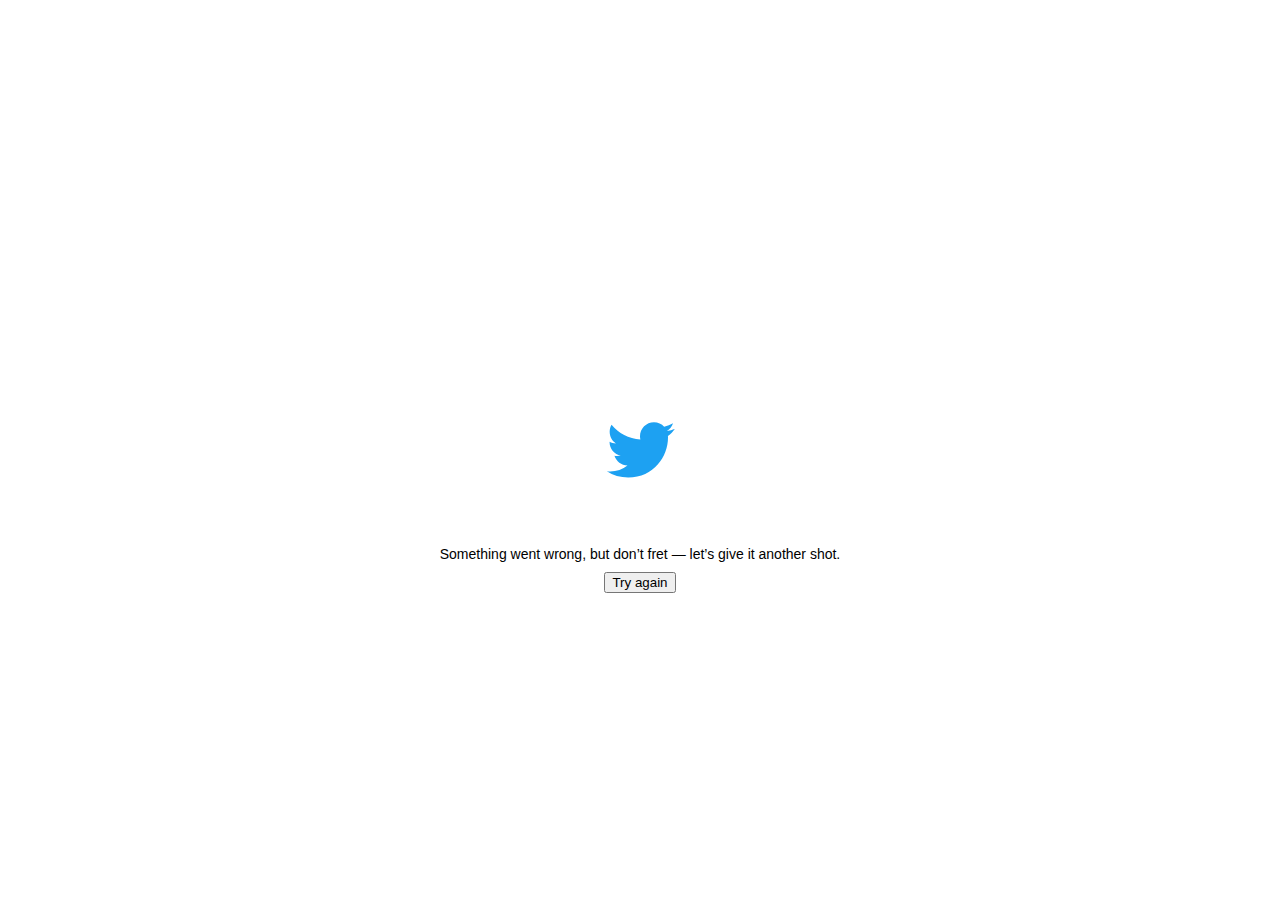
<file: Elderandgame.html>
<!DOCTYPE html>
<html dir="ltr" lang="tr">
<meta charset="utf-8" />
<meta name="viewport" content="width=device-width,initial-scale=1,maximum-scale=1,user-scalable=0,viewport-fit=cover" /><link rel="preconnect" href="//abs.twimg.com" /><link rel="dns-prefetch" href="//abs.twimg.com" /><link rel="preconnect" href="//api.twitter.com" /><link rel="dns-prefetch" href="//api.twitter.com" /><link rel="preconnect" href="//pbs.twimg.com" /><link rel="dns-prefetch" href="//pbs.twimg.com" /><link rel="preconnect" href="//t.co" /><link rel="dns-prefetch" href="//t.co" /><link rel="preconnect" href="//video.twimg.com" /><link rel="dns-prefetch" href="//video.twimg.com" /><link rel="preload" as="script" crossorigin="anonymous" href="https://abs.twimg.com/responsive-web/client-web-legacy/polyfills.58dda0e8.js" nonce="YTRmNTk4MzMtNzRjZC00NGQyLTliMDMtODFiOTYwZjk1N2Rl" /><link rel="preload" as="script" crossorigin="anonymous" href="https://abs.twimg.com/responsive-web/client-web-legacy/vendors~main.87fb3d88.js" nonce="YTRmNTk4MzMtNzRjZC00NGQyLTliMDMtODFiOTYwZjk1N2Rl" /><link rel="preload" as="script" crossorigin="anonymous" href="https://abs.twimg.com/responsive-web/client-web-legacy/i18n/tr.d34c90b8.js" nonce="YTRmNTk4MzMtNzRjZC00NGQyLTliMDMtODFiOTYwZjk1N2Rl" /><link rel="preload" as="script" crossorigin="anonymous" href="https://abs.twimg.com/responsive-web/client-web-legacy/main.fe5c5ce8.js" nonce="YTRmNTk4MzMtNzRjZC00NGQyLTliMDMtODFiOTYwZjk1N2Rl" /><meta property="fb:app_id" content="2231777543" />
<meta property="og:site_name" content="Twitter" /><meta name="google-site-verification" content="acYOOcR5z6puMzLn6hLDZI1nNHXPxt57OIstz1vnCV0" /><meta name="facebook-domain-verification" content="x6sdcc8b5ju3bh8nbm59eswogvg6t1" /><meta http-equiv="onion-location" content="https://twitter3e4tixl4xyajtrzo62zg5vztmjuricljdp2c5kshju4avyoid.onion/" /><link rel="manifest" href="/manifest.json" crossOrigin="use-credentials" /><link rel="alternate" hreflang="x-default" href="https://twitter.com/elderandgame" /><link rel="alternate" hreflang="en" href="https://twitter.com/elderandgame?lang=en" /><link rel="alternate" hreflang="ar" href="https://twitter.com/elderandgame?lang=ar" /><link rel="alternate" hreflang="ar-x-fm" href="https://twitter.com/elderandgame?lang=ar-x-fm" /><link rel="alternate" hreflang="bg" href="https://twitter.com/elderandgame?lang=bg" /><link rel="alternate" hreflang="bn" href="https://twitter.com/elderandgame?lang=bn" /><link rel="alternate" hreflang="ca" href="https://twitter.com/elderandgame?lang=ca" /><link rel="alternate" hreflang="cs" href="https://twitter.com/elderandgame?lang=cs" /><link rel="alternate" hreflang="da" href="https://twitter.com/elderandgame?lang=da" /><link rel="alternate" hreflang="de" href="https://twitter.com/elderandgame?lang=de" /><link rel="alternate" hreflang="el" href="https://twitter.com/elderandgame?lang=el" /><link rel="alternate" hreflang="en-GB" href="https://twitter.com/elderandgame?lang=en-GB" /><link rel="alternate" hreflang="es" href="https://twitter.com/elderandgame?lang=es" /><link rel="alternate" hreflang="eu" href="https://twitter.com/elderandgame?lang=eu" /><link rel="alternate" hreflang="fa" href="https://twitter.com/elderandgame?lang=fa" /><link rel="alternate" hreflang="fi" href="https://twitter.com/elderandgame?lang=fi" /><link rel="alternate" hreflang="fr" href="https://twitter.com/elderandgame?lang=fr" /><link rel="alternate" hreflang="ga" href="https://twitter.com/elderandgame?lang=ga" /><link rel="alternate" hreflang="gl" href="https://twitter.com/elderandgame?lang=gl" /><link rel="alternate" hreflang="gu" href="https://twitter.com/elderandgame?lang=gu" /><link rel="alternate" hreflang="he" href="https://twitter.com/elderandgame?lang=he" /><link rel="alternate" hreflang="hi" href="https://twitter.com/elderandgame?lang=hi" /><link rel="alternate" hreflang="hr" href="https://twitter.com/elderandgame?lang=hr" /><link rel="alternate" hreflang="hu" href="https://twitter.com/elderandgame?lang=hu" /><link rel="alternate" hreflang="id" href="https://twitter.com/elderandgame?lang=id" /><link rel="alternate" hreflang="it" href="https://twitter.com/elderandgame?lang=it" /><link rel="alternate" hreflang="ja" href="https://twitter.com/elderandgame?lang=ja" /><link rel="alternate" hreflang="kn" href="https://twitter.com/elderandgame?lang=kn" /><link rel="alternate" hreflang="ko" href="https://twitter.com/elderandgame?lang=ko" /><link rel="alternate" hreflang="mr" href="https://twitter.com/elderandgame?lang=mr" /><link rel="alternate" hreflang="ms" href="https://twitter.com/elderandgame?lang=ms" /><link rel="alternate" hreflang="nb" href="https://twitter.com/elderandgame?lang=nb" /><link rel="alternate" hreflang="nl" href="https://twitter.com/elderandgame?lang=nl" /><link rel="alternate" hreflang="pl" href="https://twitter.com/elderandgame?lang=pl" /><link rel="alternate" hreflang="pt" href="https://twitter.com/elderandgame?lang=pt" /><link rel="alternate" hreflang="ro" href="https://twitter.com/elderandgame?lang=ro" /><link rel="alternate" hreflang="ru" href="https://twitter.com/elderandgame?lang=ru" /><link rel="alternate" hreflang="sk" href="https://twitter.com/elderandgame?lang=sk" /><link rel="alternate" hreflang="sr" href="https://twitter.com/elderandgame?lang=sr" /><link rel="alternate" hreflang="sv" href="https://twitter.com/elderandgame?lang=sv" /><link rel="alternate" hreflang="ta" href="https://twitter.com/elderandgame?lang=ta" /><link rel="alternate" hreflang="th" href="https://twitter.com/elderandgame?lang=th" /><link rel="alternate" hreflang="tr" href="https://twitter.com/elderandgame?lang=tr" /><link rel="alternate" hreflang="uk" href="https://twitter.com/elderandgame?lang=uk" /><link rel="alternate" hreflang="ur" href="https://twitter.com/elderandgame?lang=ur" /><link rel="alternate" hreflang="vi" href="https://twitter.com/elderandgame?lang=vi" /><link rel="alternate" hreflang="zh" href="https://twitter.com/elderandgame?lang=zh" /><link rel="alternate" hreflang="zh-Hant" href="https://twitter.com/elderandgame?lang=zh-Hant" /><link rel="canonical" href="https://twitter.com/elderandgame" /><link rel="search" type="application/opensearchdescription+xml" href="/opensearch.xml" title="Twitter"><link rel="mask-icon" sizes="any" href="https://abs.twimg.com/responsive-web/client-web-legacy/icon-svg.168b89d8.svg" color="#1D9BF0"><link rel="shortcut icon" href="//abs.twimg.com/favicons/twitter.2.ico"><link rel="apple-touch-icon" sizes="192x192" href="https://abs.twimg.com/responsive-web/client-web-legacy/icon-ios.b1fc7278.png" /><meta name="mobile-web-app-capable" content="yes" />
<meta name="apple-mobile-web-app-title" content="Twitter" />
<meta name="apple-mobile-web-app-status-bar-style" content="white" />
<meta name="theme-color" content="#ffffff" />
<meta http-equiv="origin-trial" content="AlpCmb40F5ZjDi9ZYe+wnr/[base64]" /><style>html,body{height: 100%;}</style><style id="react-native-stylesheet">[stylesheet-group="0"]{}
html{-ms-text-size-adjust:100%;-webkit-text-size-adjust:100%;-webkit-tap-highlight-color:rgba(0,0,0,0);}
body{margin:0;}
button::-moz-focus-inner,input::-moz-focus-inner{border:0;padding:0;}
input::-webkit-inner-spin-button,input::-webkit-outer-spin-button,input::-webkit-search-cancel-button,input::-webkit-search-decoration,input::-webkit-search-results-button,input::-webkit-search-results-decoration{display:none;}
[stylesheet-group="0.1"]{}
:focus:not([data-focusvisible-polyfill]){outline: none;}
[stylesheet-group="1"]{}
.css-1dbjc4n{-ms-flex-align:stretch;-ms-flex-direction:column;-ms-flex-negative:0;-ms-flex-preferred-size:auto;-webkit-align-items:stretch;-webkit-box-align:stretch;-webkit-box-direction:normal;-webkit-box-orient:vertical;-webkit-flex-basis:auto;-webkit-flex-direction:column;-webkit-flex-shrink:0;align-items:stretch;border:0 solid black;box-sizing:border-box;display:-webkit-box;display:-moz-box;display:-ms-flexbox;display:-webkit-flex;display:flex;flex-basis:auto;flex-direction:column;flex-shrink:0;margin-bottom:0px;margin-left:0px;margin-right:0px;margin-top:0px;min-height:0px;min-width:0px;padding-bottom:0px;padding-left:0px;padding-right:0px;padding-top:0px;position:relative;z-index:0;}
.css-901oao{border:0 solid black;box-sizing:border-box;color:rgba(0,0,0,1.00);display:inline;font:14px -apple-system,BlinkMacSystemFont,"Segoe UI",Roboto,Helvetica,Arial,sans-serif;margin-bottom:0px;margin-left:0px;margin-right:0px;margin-top:0px;padding-bottom:0px;padding-left:0px;padding-right:0px;padding-top:0px;white-space:pre-wrap;word-wrap:break-word;}
.css-16my406{color:inherit;font:inherit;white-space:inherit;}
[stylesheet-group="2"]{}
.r-13awgt0{-ms-flex:1 1 0%;-webkit-flex:1;flex:1;}
.r-4qtqp9{display:inline-block;}
.r-ywje51{margin-bottom:auto;margin-left:auto;margin-right:auto;margin-top:auto;}
.r-hvic4v{display:none;}
.r-1adg3ll{display:block;}
[stylesheet-group="2.2"]{}
.r-12vffkv>*{pointer-events:auto;}
.r-12vffkv{pointer-events:none!important;}
.r-14lw9ot{background-color:rgba(255,255,255,1.00);}
.r-1p0dtai{bottom:0px;}
.r-1d2f490{left:0px;}
.r-1xcajam{position:fixed;}
.r-zchlnj{right:0px;}
.r-ipm5af{top:0px;}
.r-yyyyoo{fill:currentcolor;}
.r-1xvli5t{height:1.25em;}
.r-dnmrzs{max-width:100%;}
.r-bnwqim{position:relative;}
.r-1plcrui{vertical-align:text-bottom;}
.r-lrvibr{-moz-user-select:none;-ms-user-select:none;-webkit-user-select:none;user-select:none;}
.r-13gxpu9{color:rgba(29,161,242,1.00);}
.r-wy61xf{height:72px;}
.r-u8s1d{position:absolute;}
.r-1blnp2b{width:72px;}
.r-1ykxob0{top:60%;}
.r-1b2b6em{line-height:2em;}
.r-q4m81j{text-align:center;}</style><body style="background-color: #FFFFFF;">
  <noscript>
    <style>
    body {
      -ms-overflow-style: scrollbar;
      overflow-y: scroll;
      overscroll-behavior-y: none;
    }

    .errorContainer {
      background-color: #FFF;
      color: #0F1419;
      max-width: 600px;
      margin: 0 auto;
      padding: 10%;
      font-family: Helvetica, sans-serif;
      font-size: 16px;
    }

    .errorButton {
      margin: 3em 0;
    }

    .errorButton a {
      background: #1DA1F2;
      border-radius: 2.5em;
      color: white;
      padding: 1em 2em;
      text-decoration: none;
    }

    .errorButton a:hover,
    .errorButton a:focus {
      background: rgb(26, 145, 218);
    }

    .errorFooter {
      color: #657786;
      font-size: 80%;
      line-height: 1.5;
      padding: 1em 0;
    }

    .errorFooter a,
    .errorFooter a:visited {
      color: #657786;
      text-decoration: none;
      padding-right: 1em;
    }

    .errorFooter a:hover,
    .errorFooter a:active {
      text-decoration: underline;
    }

      #placeholder,
      #react-root {
        display: none !important;
      }
      body {
        background-color: #FFF !important;
      }
    </style>
    <div class="errorContainer">
      <img width="46" height="38" srcset="https://abs.twimg.com/errors/logo46x38.png 1x, https://abs.twimg.com/errors/logo46x38@2x.png 2x" src="https://abs.twimg.com/errors/logo46x38.png" alt="Twitter" />
      <h1>JavaScript kullanılamıyor.</h1>
      <p>Bu tarayıcıda JavaScript&#x27;in engellenmiş olduğunu tespit ettik. JavaScript&#x27;e izin vererek veya desteklenen bir tarayıcıya geçiş yaparak twitter.com&#x27;u kullanmaya devam edebilirsin. Desteklenen tarayıcıların listesine Yardım Merkezimizden ulaşabilirsin.</p>
      <p class="errorButton"><a href="https://help.twitter.com/using-twitter/twitter-supported-browsers">Yardım Merkezi</a></p>
    <p class="errorFooter">
      <a href="https://twitter.com/tos">Hizmet Şartları</a>
      <a href="https://twitter.com/privacy">Gizlilik Politikası</a>
      <a href="https://support.twitter.com/articles/20170514">Çerez Politikası</a>
      <a href="https://legal.twitter.com/imprint.html">Iletisim bilgileri</a>
      <a href="https://business.twitter.com/en/help/troubleshooting/how-twitter-ads-work.html?ref=web-twc-ao-gbl-adsinfo&utm_source=twc&utm_medium=web&utm_campaign=ao&utm_content=adsinfo">Reklam bilgisi</a>
      © 2022 Twitter, Inc.
    </p>

    </div>
  </noscript><div id="react-root" style="height:100%;display:flex;"><div class="css-1dbjc4n r-13awgt0 r-12vffkv"><div class="css-1dbjc4n r-13awgt0 r-12vffkv"><style>
@media (prefers-color-scheme: dark) {
  #placeholder {
    background-color: #000000
  }
}
</style><div aria-label="Loading…" class="css-1dbjc4n r-14lw9ot r-1p0dtai r-1d2f490 r-1xcajam r-zchlnj r-ipm5af" id="placeholder"><svg viewBox="0 0 24 24" aria-hidden="true" class="r-1p0dtai r-13gxpu9 r-4qtqp9 r-yyyyoo r-wy61xf r-1d2f490 r-ywje51 r-dnmrzs r-u8s1d r-zchlnj r-1plcrui r-ipm5af r-lrvibr r-1blnp2b"><g><path d="M23.643 4.937c-.835.37-1.732.62-2.675.733.962-.576 1.7-1.49 2.048-2.578-.9.534-1.897.922-2.958 1.13-.85-.904-2.06-1.47-3.4-1.47-2.572 0-4.658 2.086-4.658 4.66 0 .364.042.718.12 1.06-3.873-.195-7.304-2.05-9.602-4.868-.4.69-.63 1.49-.63 2.342 0 1.616.823 3.043 2.072 3.878-.764-.025-1.482-.234-2.11-.583v.06c0 2.257 1.605 4.14 3.737 4.568-.392.106-.803.162-1.227.162-.3 0-.593-.028-.877-.082.593 1.85 2.313 3.198 4.352 3.234-1.595 1.25-3.604 1.995-5.786 1.995-.376 0-.747-.022-1.112-.065 2.062 1.323 4.51 2.093 7.14 2.093 8.57 0 13.255-7.098 13.255-13.254 0-.2-.005-.402-.014-.602.91-.658 1.7-1.477 2.323-2.41z"></path></g></svg></div><div class="css-1dbjc4n r-hvic4v r-1d2f490 r-1xcajam r-zchlnj r-1ykxob0" id="ScriptLoadFailure"><form action="" method="GET"><div dir="auto" class="css-901oao r-1adg3ll r-1b2b6em r-q4m81j"><span class="css-901oao css-16my406">Something went wrong, but don’t fret — let’s give it another shot.</span><br/><input type="hidden" name="failedScript" value=""/><input type="submit" value="Try again"/></div></form></div></div></div></div><script type="text/javascript" charset="utf-8" nonce="YTRmNTk4MzMtNzRjZC00NGQyLTliMDMtODFiOTYwZjk1N2Rl">window.__INITIAL_STATE__={"optimist":[],"entities":{"broadcasts":{"entities":{},"errors":{},"fetchStatus":{}},"cards":{"entities":{},"errors":{},"fetchStatus":{}},"commerceItems":{"entities":{},"errors":{},"fetchStatus":{}},"communities":{"entities":{},"errors":{},"fetchStatus":{}},"conversations":{"entities":{},"errors":{},"fetchStatus":{}},"entries":{"entities":{},"errors":{},"fetchStatus":{}},"lists":{"entities":{},"errors":{},"fetchStatus":{}},"moments":{"entities":{},"errors":{},"fetchStatus":{}},"tweets":{"entities":{},"errors":{},"fetchStatus":{}},"twitterArticles":{"entities":{},"errors":{},"fetchStatus":{}},"trustedFriends":{"entities":{},"errors":{},"fetchStatus":{}},"userPresence":{"entities":{},"errors":{},"fetchStatus":{}},"userCommunityInviteActionResult":{"entities":{},"errors":{},"fetchStatus":{}},"users":{"entities":{},"errors":{},"fetchStatus":{}},"userCommunityRoleRelationship":{"entities":{},"errors":{},"fetchStatus":{}}},"featureSwitch":{"debug":{},"defaultConfig":{"Arkose_rweb_hosted_page":{"value":true},"Arkose_use_invisible_challenge_key":{"value":false},"account_2fa_standalone_security_key_enabled":{"value":true},"account_country_setting_countries_whitelist":{"value":["ad","ae","af","ag","ai","al","am","ao","ar","as","at","au","aw","ax","az","ba","bb","bd","be","bf","bg","bh","bi","bj","bl","bm","bn","bo","bq","br","bs","bt","bv","bw","by","bz","ca","cc","cd","cf","cg","ch","ci","ck","cl","cm","co","cr","cu","cv","cw","cx","cy","cz","de","dj","dk","dm","do","dz","ec","ee","eg","er","es","et","fi","fj","fk","fm","fo","fr","ga","gb","gd","ge","gf","gg","gh","gi","gl","gm","gn","gp","gq","gr","gs","gt","gu","gw","gy","hk","hn","hr","ht","hu","id","ie","il","im","in","io","iq","ir","is","it","je","jm","jo","jp","ke","kg","kh","ki","km","kn","kr","kw","ky","kz","la","lb","lc","li","lk","lr","ls","lt","lu","lv","ly","ma","mc","md","me","mf","mg","mh","mk","ml","mn","mo","mp","mq","mr","ms","mt","mu","mv","mw","mx","my","mz","na","nc","ne","nf","ng","ni","nl","no","np","nr","nu","nz","om","pa","pe","pf","pg","ph","pk","pl","pm","pn","pr","ps","pt","pw","py","qa","re","ro","rs","ru","rw","sa","sb","sc","se","sg","sh","si","sk","sl","sm","sn","so","sr","st","sv","sx","sz","tc","td","tf","tg","th","tj","tk","tl","tm","tn","to","tr","tt","tv","tw","tz","ua","ug","us","uy","uz","va","vc","ve","vi","vn","vu","wf","ws","xk","ye","yt","za","zm","zw"]},"account_session_console_from_graphql_enabled":{"value":true},"account_taxonomy_automated_label_enabled":{"value":true},"account_taxonomy_automation_opt_in_enabled":{"value":false},"ads_spacing_client_fallback_minimum_spacing":{"value":3},"author_moderated_replies_urt_container_enabled":{"value":false},"branded_like_preview_enabled":{"value":false},"c9s_communities_search_enabled":{"value":true},"c9s_community_creation_enabled":{"value":true},"c9s_community_creation_form_membership_type_enabled":{"value":true},"c9s_community_creation_setup_checklist_enabled":{"value":true},"c9s_community_deletion_enabled":{"value":false},"c9s_community_hashtags_enabled":{"value":false},"c9s_edit_moderators_enabled":{"value":true},"c9s_enabled":{"value":true},"c9s_highlight_tweet_enabled":{"value":true},"c9s_max_community_description_length":{"value":160},"c9s_max_community_name_length":{"value":30},"c9s_max_rule_count":{"value":10},"c9s_max_rule_description_length":{"value":160},"c9s_max_rule_name_length":{"value":60},"c9s_members_list_search_enabled":{"value":true},"c9s_moderation_enabled":{"value":true},"c9s_participation_enabled":{"value":true},"c9s_poll_creation_enabled":{"value":true},"c9s_remove_member_enabled":{"value":true},"c9s_remove_member_list_enabled":{"value":true},"c9s_report_community_enabled":{"value":false},"c9s_rule_management_enabled":{"value":true},"c9s_tab_visibility":{"value":"members_only"},"c9s_timelines_default_selection":{"value":"ranked"},"c9s_timelines_ranking_enabled":{"value":false},"c9s_unread_indicator_individual_tweets_enabled":{"value":false},"c9s_unread_indicator_mod_actions_enabled":{"value":false},"content_language_setting_enabled":{"value":true},"conversation_controls_change_enabled":{"value":true},"conversation_controls_change_tooltip_enabled":{"value":true},"conversation_controls_limited_replies_consumption_configuration":{"value":"no_reply"},"conversation_controls_limited_replies_creation_enabled":{"value":true},"conversation_controls_persistence_enabled":{"value":true},"conversational_safety_heads_up_treatment_A_enabled":{"value":""},"direct_messages_incremental_holdback_2022h1":{"value":true},"dm_conversation_labels_max_pinned_count":{"value":6},"dm_conversation_labels_pinned_education_enabled":{"value":true},"dm_conversation_labels_pinned_enabled":{"value":true},"dm_conversations_nsfw_media_filter_enabled":{"value":false},"dm_education_flags_prompt":{"value":false},"dm_evolution_conversation_read_enabled":{"value":false},"dm_evolution_enabled":{"value":false},"dm_evolution_inbox_primary_enabled":{"value":false},"dm_evolution_inbox_secondary_enabled":{"value":false},"dm_evolution_inbox_tertiary_enabled":{"value":false},"dm_evolution_message_creation_enabled":{"value":false},"dm_evolution_responsive_web_early_bird_only_switch":{"value":false},"dm_inbox_search_groups_bucket_size":{"value":5},"dm_inbox_search_max_recent_searches_stored":{"value":5},"dm_inbox_search_message_attachment_previews_enabled":{"value":true},"dm_inbox_search_message_results_enabled":{"value":true},"dm_inbox_search_messages_bucket_size":{"value":5},"dm_inbox_search_modular_results_enabled":{"value":true},"dm_inbox_search_people_bucket_size":{"value":5},"dm_inbox_search_query_highlighting_conversation_results_enabled":{"value":true},"dm_inbox_search_query_highlighting_message_results_enabled":{"value":true},"dm_reactions_config_active_reactions":{"value":["😂:funny","😲:surprised","😢:sad","❤️:like","🔥:excited","👍:agree","👎:disagree"]},"dm_reactions_config_inactive_reactions":{"value":["😠:angry","😷:mask"]},"dm_share_sheet_send_individually_enabled":{"value":true},"dm_share_sheet_send_individually_max_count":{"value":20},"dm_vdl_chat_p0_enabled":{"value":false},"dm_vdl_enabled":{"value":true},"dm_vdl_inbox_p0_enabled":{"value":true},"dm_voice_rendering_enabled":{"value":true},"dont_mention_me_enabled":{"value":false},"dont_mention_me_mentions_tab_education_enabled":{"value":false},"dont_mention_me_view_api_enabled":{"value":true},"ecd_dispute_form_link_enabled":{"value":true},"employee_role":{"value":false},"enable_label_appealing_misinfo_enabled":{"value":false},"enable_label_appealing_sensitive_content_enabled":{"value":false},"explore_relaunch_enable_immersive_web":{"value":false},"explore_relaunch_enabled":{"value":false},"focused_timeline_actions_onboarding_likes":{"value":0},"follow_nudge_search_enabled":{"value":false},"followers_management_remove_follower_from_followers_list":{"value":true},"followers_management_remove_follower_from_profile_screen":{"value":true},"graphql_mutation_destroy_mode":{"value":"graphql_only"},"graphql_mutation_retweet_mode":{"value":"graphql_only"},"graphql_mutation_unretweet_mode":{"value":"graphql_only"},"graphql_mutation_update_mode":{"value":"graphql_only"},"graphql_timeline_v2_query_threaded_conversation_with_injections":{"value":true},"graphql_timeline_v2_user_favorites_by_time_timeline":{"value":true},"graphql_timeline_v2_user_media_timeline":{"value":true},"graphql_timeline_v2_user_profile_timeline":{"value":true},"graphql_timeline_v2_user_profile_with_replies_timeline":{"value":true},"guest_broadcasting_timeline_decorations_enabled":{"value":false},"hashflags_animation_like_button_enabled":{"value":true},"home_timeline_latest_timeline_switch_enabled":{"value":true},"home_timeline_like_reactivity_enabled":{"value":true},"home_timeline_like_reactivity_fatigue":{"value":10},"home_timeline_spheres_detail_page_muting_enabled":{"value":true},"home_timeline_spheres_max_user_owned_or_subscribed_lists_count":{"value":5},"home_timeline_spheres_ranking_mode_control_enabled":{"value":true},"home_timeline_tweet_auto_inline_reply_enabled":{"value":false},"identity_verification_debadging_notification_enabled":{"value":true},"identity_verification_educational_prompt_enabled":{"value":true},"identity_verification_intake_enabled":{"value":false},"identity_verification_notable_demo_survey":{"value":false},"interactive_text_enabled":{"value":true},"live_event_docking_enabled":{"value":true},"live_event_interstitial_seen_cache_enabled":{"value":true},"live_event_multi_video_auto_advance_dock_enabled":{"value":true},"live_event_multi_video_auto_advance_enabled":{"value":true},"live_event_multi_video_auto_advance_fullscreen_enabled":{"value":false},"live_event_multi_video_auto_advance_transition_duration_seconds":{"value":5},"live_event_multi_video_enabled":{"value":true},"live_event_timeline_default_refresh_rate_interval_seconds":{"value":30},"live_event_timeline_minimum_refresh_rate_interval_seconds":{"value":10},"live_event_timeline_server_controlled_refresh_rate_enabled":{"value":true},"livepipeline_client_enabled":{"value":true},"livepipeline_dm_features_enabled":{"value":true},"livepipeline_tweetengagement_enabled":{"value":true},"longform_ad_free_articles_badging_enabled":{"value":false},"longform_top_articles_friends_of_friends_enabled":{"value":true},"longform_top_articles_time_window_enabled":{"value":true},"media_edge_to_edge_content_enabled":{"value":false},"moment_annotations_enabled":{"value":true},"moments_new_share_variant_floating_action_button":{"value":false},"network_layer_503_backoff_mode":{"value":"host"},"ocf_2fa_enrollment_bouncer_enabled":{"value":false},"ocf_2fa_enrollment_enabled":{"value":true},"ocf_2fa_unenrollment_enabled":{"value":true},"profile_foundations_about_tab_enabled":{"value":false},"profile_foundations_header_fields_hidden":{"value":false},"profile_foundations_tweet_stats_enabled":{"value":false},"profile_foundations_tweet_stats_tweet_count":{"value":false},"profile_foundations_tweet_stats_tweet_frequency":{"value":false},"profile_foundations_tweet_stats_tweet_topics":{"value":false},"report_center_mvp_r1_enabled":{"value":true},"report_center_mvp_r2_enabled":{"value":false},"responsive_web_3rd_party_category_branch":{"value":3},"responsive_web_3rd_party_category_double_click":{"value":3},"responsive_web_3rd_party_category_external_referer":{"value":3},"responsive_web_3rd_party_category_ga":{"value":3},"responsive_web_3rd_party_category_google_platform":{"value":2},"responsive_web_3rd_party_category_google_recaptcha":{"value":2},"responsive_web_3rd_party_category_player_card":{"value":3},"responsive_web_3rd_party_category_sentry":{"value":2},"responsive_web_3rd_party_category_sign_in_with_apple":{"value":2},"responsive_web_account_search_readability_enabled":{"value":true},"responsive_web_alt_svc":{"value":false},"responsive_web_alt_text_nudges_enabled":{"value":false},"responsive_web_alt_text_nudges_settings_enabled":{"value":false},"responsive_web_alt_text_translations_enabled":{"value":false},"responsive_web_api_transition_enabled":{"value":true},"responsive_web_article_nudge_enabled":{"value":true},"responsive_web_audio_space_ring_home_timeline":{"value":false},"responsive_web_author_labels_focal_label_enabled":{"value":false},"responsive_web_author_labels_handle_label_enabled":{"value":false},"responsive_web_auto_logout_multiaccount_enabled":{"value":true},"responsive_web_auto_logout_restrictedauthtoken_enabled":{"value":true},"responsive_web_auto_logout_twid_enabled":{"value":true},"responsive_web_behavioral_events_communities_enabled":{"value":true},"responsive_web_behavioral_events_enabled":{"value":false},"responsive_web_behavioral_events_home_enabled":{"value":true},"responsive_web_behavioral_events_htl_breadcrumbs":{"value":true},"responsive_web_birdwatch_aliases_enabled":{"value":true},"responsive_web_birdwatch_appeals_enabled":{"value":true},"responsive_web_birdwatch_consumption_enabled":{"value":false},"responsive_web_birdwatch_contribution_enabled":{"value":false},"responsive_web_birdwatch_deleted_notes_enabled":{"value":false},"responsive_web_birdwatch_hcomp_user":{"value":false},"responsive_web_birdwatch_history_enabled":{"value":false},"responsive_web_birdwatch_impressions_enabled":{"value":false},"responsive_web_birdwatch_note_awards_enabled":{"value":false},"responsive_web_birdwatch_note_writing_enabled":{"value":false},"responsive_web_birdwatch_pivots_enabled":{"value":false},"responsive_web_birdwatch_profile_awards_enabled":{"value":false},"responsive_web_birdwatch_rating_crowd_enabled":{"value":false},"responsive_web_birdwatch_rating_mini_survey_enabled":{"value":false},"responsive_web_birdwatch_rating_participant_enabled":{"value":false},"responsive_web_birdwatch_ratings_m2_tags_enabled":{"value":true},"responsive_web_birdwatch_ratings_v2_enabled":{"value":true},"responsive_web_birdwatch_site_enabled":{"value":true},"responsive_web_birdwatch_traffic_lights_enabled":{"value":true},"responsive_web_branch_cpid_enabled":{"value":false},"responsive_web_branch_sdk_enabled":{"value":true},"responsive_web_card_preconnect_enabled":{"value":false},"responsive_web_card_preload_mode":{"value":false},"responsive_web_carousel_v2_cards_non_safari_enabled":{"value":false},"responsive_web_carousel_v2_cards_safari_variant":{"value":"control"},"responsive_web_carousel_v2_media_detail_enabled":{"value":false},"responsive_web_cleanup_macaw_swift_indexed_db":{"value":true},"responsive_web_collection_ads_enabled":{"value":true},"responsive_web_communities_slices_enabled":{"value":true},"responsive_web_composer_configurable_video_player_enabled":{"value":false},"responsive_web_continue_as_always_enabled":{"value":false},"responsive_web_continue_as_param_enabled":{"value":true},"responsive_web_convert_card_video_to_gif_enabled":{"value":false},"responsive_web_cookie_compliance_1st_party_killswitch_list":{"value":[]},"responsive_web_cookie_compliance_banner_enabled":{"value":false},"responsive_web_cookie_compliance_gingersnap_enabled":{"value":false},"responsive_web_cookie_consent_signal_enabled":{"value":false},"responsive_web_cotweet_consumption_enabled":{"value":false},"responsive_web_csrf_clientside_enabled":{"value":true},"responsive_web_dance_cc_tools_enabled":{"value":false},"responsive_web_dance_cc_tools_include_development_enabled":{"value":false},"responsive_web_dcm_2_enabled":{"value":true},"responsive_web_deamplification_replies_dropdown_selector_enabled":{"value":false},"responsive_web_deamplification_transparent_cursors_enabled":{"value":false},"responsive_web_delegate_enabled":{"value":false},"responsive_web_disconnect_third_party_sso_enabled":{"value":true},"responsive_web_dockable_autoplay_policy_enabled":{"value":true},"responsive_web_drew_mute_and_block_enabled":{"value":false},"responsive_web_drew_profile_block_enabled":{"value":false},"responsive_web_drew_timeline_block_enabled":{"value":false},"responsive_web_dtime_fccts_enabled":{"value":false},"responsive_web_dtime_tpat_enabled":{"value":false},"responsive_web_edit_tweet_api_enabled":{"value":false},"responsive_web_edit_tweet_composition_enabled":{"value":false},"responsive_web_element_size_impression_scribe_enabled":{"value":true},"responsive_web_enhance_cards_enabled":{"value":false},"responsive_web_eu_countries":{"value":["at","be","bg","ch","cy","cz","de","dk","ee","es","fi","fr","gb","gr","hr","hu","ie","is","it","li","lt","lu","lv","mt","nl","no","pl","pt","ro","se","si","sk"]},"responsive_web_explorer_ads_enabled":{"value":true},"responsive_web_extension_compatibility_hide":{"value":false},"responsive_web_extension_compatibility_impression_guard":{"value":true},"responsive_web_extension_compatibility_override_param":{"value":false},"responsive_web_extension_compatibility_scribe":{"value":true},"responsive_web_extension_compatibility_size_threshold":{"value":50},"responsive_web_fake_root_twitter_domain_for_testing":{"value":false},"responsive_web_feature_gating_enabled":{"value":true},"responsive_web_fetch_hashflags_on_boot":{"value":false},"responsive_web_framerate_tracking_home_enabled":{"value":false},"responsive_web_gaggle_site_enabled":{"value":false},"responsive_web_graphql_bookmarks":{"value":true},"responsive_web_graphql_conversations_enabled":{"value":true},"responsive_web_graphql_dark_reads_probability":{"value":0},"responsive_web_graphql_feedback":{"value":true},"responsive_web_graphql_home_enabled":{"value":false},"responsive_web_graphql_home_latest_enabled":{"value":true},"responsive_web_graphql_likes_timeline":{"value":true},"responsive_web_graphql_media_timeline":{"value":true},"responsive_web_graphql_mutation_bookmarks":{"value":true},"responsive_web_graphql_topic_timeline_enabled":{"value":true},"responsive_web_hashflags_api_new":{"value":true},"responsive_web_hashtag_highlight_is_enabled":{"value":false},"responsive_web_hashtag_highlight_show_avatar":{"value":false},"responsive_web_hashtag_highlight_use_small_font":{"value":false},"responsive_web_highlight_details_experiment_bucket":{"value":"control"},"responsive_web_hoisting_anchor_invalidation_enabled":{"value":true},"responsive_web_home_namespace_update_enabled":{"value":false},"responsive_web_home_pinned_timelines_latest_enabled":{"value":false},"responsive_web_home_pinned_timelines_lists_enabled":{"value":false},"responsive_web_home_sticky_new_tweets_pill_delay_seconds":{"value":1},"responsive_web_home_sticky_new_tweets_pill_duration_seconds":{"value":120},"responsive_web_home_sticky_new_tweets_pill_enabled":{"value":true},"responsive_web_home_timeline_impressions_first_linger_enabled":{"value":false},"responsive_web_htl_empty_state_redesign_variant":{"value":"control"},"responsive_web_impression_pixel_enabled":{"value":true},"responsive_web_impression_tracker_refactor_enabled":{"value":false},"responsive_web_install_banner_show_immediate":{"value":false},"responsive_web_instream_video_redesign_enabled":{"value":true},"responsive_web_instream_video_store_keyed":{"value":true},"responsive_web_left_nav_refresh_connect_enabled":{"value":false},"responsive_web_left_nav_refresh_topics_enabled":{"value":false},"responsive_web_like_by_author_enabled":{"value":false},"responsive_web_live_commerce_enabled":{"value":false},"responsive_web_live_video_parity_periscope_auth_enabled":{"value":false},"responsive_web_location_spotlight_v1_config":{"value":false},"responsive_web_location_spotlight_v1_display":{"value":false},"responsive_web_logged_out_gating_13501_ddg":{"value":""},"responsive_web_logged_out_gating_13622_ddg":{"value":""},"responsive_web_logged_out_gating_non_holdback_ddgs":{"value":""},"responsive_web_login_input_type_email_enabled":{"value":false},"responsive_web_login_signup_sheet_app_install_cta_enabled":{"value":true},"responsive_web_media_upload_limit_2g":{"value":250},"responsive_web_media_upload_limit_3g":{"value":1500},"responsive_web_media_upload_limit_slow_2g":{"value":150},"responsive_web_media_upload_md5_hashing_enabled":{"value":false},"responsive_web_media_upload_metrics_enabled":{"value":true},"responsive_web_media_upload_target_jpg_pixels_per_byte":{"value":6},"responsive_web_menu_section_divider_enabled":{"value":false},"responsive_web_misinfo_label_revamp_tweaks_enabled":{"value":false},"responsive_web_mixed_media_consumption_enabled":{"value":false},"responsive_web_mobile_app_spotlight_v1_config":{"value":false},"responsive_web_mobile_app_spotlight_v1_display":{"value":false},"responsive_web_moment_maker_annotations_enabled":{"value":false},"responsive_web_moment_maker_enabled":{"value":true},"responsive_web_moment_maker_promoted_tweets_enabled":{"value":false},"responsive_web_multiple_account_limit":{"value":5},"responsive_web_new_copy_security_key_2fa_enabled":{"value":true},"responsive_web_newsletters_callout_enabled":{"value":true},"responsive_web_newsletters_menu_enabled":{"value":true},"responsive_web_newsletters_profile_subscribe_enabled":{"value":true},"responsive_web_newsletters_subscribe_double_opt_in_removal_enabled":{"value":true},"responsive_web_nft_avatar":{"value":true},"responsive_web_nft_avatar_help_link":{"value":"https://help.twitter.com/en/using-twitter/twitter-blue-labs#nft"},"responsive_web_notifications_empty_state_redesign_variant":{"value":"control"},"responsive_web_ntab_verified_mentions_vit_internal_dogfood":{"value":false},"responsive_web_oauth2_consent_flow_enabled":{"value":true},"responsive_web_ocf_reportflow_appeals_enabled":{"value":false},"responsive_web_ocf_reportflow_dms_enabled":{"value":false},"responsive_web_ocf_reportflow_lists_enabled":{"value":false},"responsive_web_ocf_reportflow_profiles_enabled":{"value":false},"responsive_web_ocf_reportflow_testers":{"value":false},"responsive_web_ocf_reportflow_tweets_enabled":{"value":false},"responsive_web_ocf_sms_autoverify_darkwrite":{"value":false},"responsive_web_ocf_sms_autoverify_enabled":{"value":false},"responsive_web_offscreen_video_scroller_removal_enabled":{"value":false},"responsive_web_open_app_appbar_button_enabled":{"value":true},"responsive_web_open_in_app_prompt_enabled":{"value":false},"responsive_web_passwordless_sso_enabled":{"value":false},"responsive_web_placeholder_siwg_button_enabled":{"value":false},"responsive_web_prerolls_fullscreen_disabled_on_ios":{"value":false},"responsive_web_professional_journeys_holdback_enabled":{"value":false},"responsive_web_profile_spotlight_v0_config":{"value":false},"responsive_web_profile_spotlight_v0_display":{"value":false},"responsive_web_promoted_account_card_enabled":{"value":false},"responsive_web_promoted_badge_below_header":{"value":false},"responsive_web_promoted_badge_use_circle_icon":{"value":false},"responsive_web_promoted_tweet_param_append_enabled":{"value":true},"responsive_web_promoted_tweet_url_rewrite_enabled":{"value":true},"responsive_web_qp_intro_experiment_enabled":{"value":false},"responsive_web_qp_objective_picker_enabled":{"value":true},"responsive_web_qp_payment_select_enabled":{"value":true},"responsive_web_qp_welcome_coupon_enabled":{"value":false},"responsive_web_reactions_api_test":{"value":false},"responsive_web_reactions_enabled":{"value":false},"responsive_web_reactions_fruit_basket_threshold":{"value":20},"responsive_web_reactions_legacy_heart":{"value":true},"responsive_web_reactions_nux_banner":{"value":false},"responsive_web_reader_extended_menu":{"value":false},"responsive_web_recent_searches_events_enabled":{"value":true},"responsive_web_recent_searches_topics_enabled":{"value":true},"responsive_web_recent_searches_users_enabled":{"value":true},"responsive_web_remove_legacy_card_converters_enabled":{"value":false},"responsive_web_reply_nudge_copy_version":{"value":0},"responsive_web_reply_nudge_enabled":{"value":false},"responsive_web_reply_nudge_show_nudge":{"value":true},"responsive_web_reply_nudge_supported_languages":{"value":["en"]},"responsive_web_reply_nudge_testing_keyword":{"value":false},"responsive_web_reply_storm_enabled":{"value":false},"responsive_web_report_page_not_found":{"value":false},"responsive_web_scroller_autopoll_enabled":{"value":false},"responsive_web_scroller_top_positioning_enabled":{"value":false},"responsive_web_search_home_page_design_variation":{"value":""},"responsive_web_send_cookies_metadata_enabled":{"value":true},"responsive_web_settings_timeline_polling_enabled":{"value":false},"responsive_web_settings_timeline_polling_interval_ms":{"value":0},"responsive_web_settings_timeline_refresh_background_interval":{"value":0},"responsive_web_share_action_order_desktop":{"value":"default"},"responsive_web_share_action_order_mobile":{"value":"default"},"responsive_web_share_only_tweet_url_omit_title_and_text":{"value":true},"responsive_web_sidebar_ttf_enabled":{"value":false},"responsive_web_sso_in_sli_enter_password_updates_enabled":{"value":true},"responsive_web_third_party_sso_buttons_enabled":{"value":true},"responsive_web_timeline_refetching_on_revisit_enabled":{"value":true},"responsive_web_tracer_global_trace_sample_rate":{"value":0},"responsive_web_trends_setting_new_endpoints":{"value":true},"responsive_web_trigger_test_backoff_on_bookmark":{"value":false},"responsive_web_tweet_analytics_m2_enabled":{"value":false},"responsive_web_tweet_analytics_promoted_audience_demographics_enabled":{"value":false},"responsive_web_twitter_article_compose_enabled":{"value":false},"responsive_web_twitter_article_max_times_show_tweet_banner":{"value":3},"responsive_web_twitter_article_tweet_other_notes_enabled":{"value":false},"responsive_web_twitter_article_tweet_own_notes_enabled":{"value":false},"responsive_web_twitter_article_view_enabled":{"value":false},"responsive_web_typeahead_reverse_bolding_enabled":{"value":true},"responsive_web_uc_gql_enabled":{"value":false},"responsive_web_unsupported_entry_tombstone":{"value":false},"responsive_web_use_app_prompt_copy_variant":{"value":""},"responsive_web_use_app_prompt_enabled":{"value":false},"responsive_web_use_badge_counts_for_ntab":{"value":false},"responsive_web_vdl_dash_redesign_enabled":{"value":false},"responsive_web_video_pcomplete_enabled":{"value":true},"responsive_web_video_promoted_logging_enabled":{"value":false},"responsive_web_vod_muted_captions_enabled":{"value":true},"responsive_web_vs_config_resize_observer_enabled":{"value":true},"responsive_web_zipkin_api_requests_enabled":{"value":false},"responsive_web_zipkin_api_requests_paths_allowlist":{"value":["/2/timeline/home.json"]},"rito_safety_mode_blocked_profile_enabled":{"value":true},"rito_safety_mode_features_enabled":{"value":false},"rito_safety_mode_modal_prompt_enabled":{"value":false},"rito_safety_mode_settings_enabled":{"value":false},"rweb_home_perf_client_prefetch_mode":{"value":"none"},"rweb_reply_downvote_before_like":{"value":false},"rweb_reply_downvote_enabled":{"value":false},"rweb_reply_downvote_inline_days":{"value":1},"rweb_reply_downvote_inline_education":{"value":60},"rweb_reply_downvote_inline_survey":{"value":0},"rweb_reply_downvote_nux_inline_days":{"value":7},"rweb_video_tagging_enabled":{"value":false},"scribe_api_error_sample_size":{"value":0},"scribe_api_sample_size":{"value":100},"scribe_cdn_host_list":{"value":["si0.twimg.com","si1.twimg.com","si2.twimg.com","si3.twimg.com","a0.twimg.com","a1.twimg.com","a2.twimg.com","a3.twimg.com","abs.twimg.com","amp.twimg.com","o.twimg.com","pbs.twimg.com","pbs-eb.twimg.com","pbs-ec.twimg.com","pbs-v6.twimg.com","pbs-h1.twimg.com","pbs-h2.twimg.com","video.twimg.com","platform.twitter.com","cdn.api.twitter.com","ton.twimg.com","v.cdn.vine.co","mtc.cdn.vine.co","edge.vncdn.co","mid.vncdn.co"]},"scribe_cdn_sample_size":{"value":50},"scribe_web_nav_sample_size":{"value":100},"sensitive_media_settings_enabled":{"value":false},"sensitive_tweet_warnings_enabled":{"value":true},"settings_revamp_search_bar_enabled":{"value":false},"smbo_legacy_pac_is_in_follow_position_test":{"value":false},"social_context_and_topic_context_refresh_alignment_enabled":{"value":false},"spaces_2022_h2_follow_host":{"value":true},"standardized_nudges_misinfo":{"value":false},"stateful_login_enabled":{"value":true},"subscriptions_blue_premium_labeling_enabled":{"value":true},"subscriptions_enabled":{"value":true},"subscriptions_feature_1002":{"value":true},"subscriptions_feature_1003":{"value":true},"subscriptions_feature_1005":{"value":true},"subscriptions_feature_1006":{"value":true},"subscriptions_feature_1007":{"value":true},"subscriptions_feature_1009":{"value":true},"subscriptions_feature_1011":{"value":true},"subscriptions_feature_labs_1001":{"value":true},"subscriptions_feature_labs_1004":{"value":false},"subscriptions_long_video_rweb_new_copy_enabled":{"value":false},"subscriptions_long_video_upload":{"value":true},"subscriptions_long_video_upload_override":{"value":false},"subscriptions_management_enabled":{"value":true},"subscriptions_product_feature_list_api_enabled":{"value":false},"subscriptions_settings_item_enabled":{"value":false},"subscriptions_sign_up_enabled":{"value":false},"subscriptions_stripe_testing":{"value":false},"subscriptions_top_articles_on_ios_enabled":{"value":true},"subscriptions_twitter_blue_logo_enabled":{"value":true},"super_follow_android_web_subscription_enabled":{"value":false},"super_follow_exclusive_tweet_creation_api_enabled":{"value":true},"super_follow_tweet_api_enabled":{"value":true},"super_follow_user_api_enabled":{"value":true},"super_follow_web_application_enabled":{"value":false},"super_follow_web_deactivate_enabled":{"value":true},"super_follow_web_edit_perks_enabled":{"value":true},"super_follow_web_onboarding_enabled":{"value":true},"targeted_project_friday_enabled":{"value":false},"topic_landing_page_clearer_controls_enabled":{"value":true},"topic_landing_page_cta_text":{"value":"control"},"topic_landing_page_share_enabled":{"value":true},"topics_context_controls_followed_variation":{"value":"see_more"},"topics_context_controls_implicit_context_x_enabled":{"value":true},"topics_context_controls_implicit_variation":{"value":"see_more"},"topics_context_controls_inline_prompt_enabled":{"value":false},"topics_discovery_page_enabled":{"value":false},"traffic_rewrite_map":{"value":[]},"trusted_friends_audience_control_exp_variant":{"value":"control"},"trusted_friends_consumption_enabled":{"value":true},"trusted_friends_dash_discovery_enabled":{"value":false},"trusted_friends_tweet_creation_enabled":{"value":false},"tweet_limited_actions_config_community_tweet_hidden":{"value":["reply","retweet","quote_tweet","like","react","send_via_dm","add_to_bookmarks","add_to_moment","pin_to_profile","view_tweet_activity","share_tweet_via","follow","lists_add_remove","mute_conversation","embed","view_hidden_replies","hide_community_tweet","copy_link","vote_on_poll"]},"tweet_limited_actions_config_community_tweet_member":{"value":["retweet","embed","pin_to_profile"]},"tweet_limited_actions_config_community_tweet_member_removed":{"value":["reply","retweet","quote_tweet","like","react","send_via_dm","add_to_bookmarks","add_to_moment","pin_to_profile","view_tweet_activity","share_tweet_via","follow","lists_add_remove","mute_conversation","embed","view_hidden_replies","hide_community_tweet","copy_link","vote_on_poll","remove_from_community"]},"tweet_limited_actions_config_community_tweet_non_member":{"value":["reply","retweet","like","react","embed","share_tweet_via","vote_on_poll","reply_down_vote","pin_to_profile"]},"tweet_limited_actions_config_disable_state_media_autoplay":{"value":["autoplay"]},"tweet_limited_actions_config_enabled":{"value":true},"tweet_limited_actions_config_limit_trusted_friends_tweet":{"value":["retweet","quote_tweet","share_tweet_via","send_via_dm","copy_link","view_tweet_activity","embed","add_to_moment"]},"tweet_limited_actions_config_non_compliant":{"value":["reply","retweet","like","react","send_via_dm","add_to_bookmarks","add_to_moment","pin_to_profile","view_tweet_activity","share_tweet_via","copy_link"]},"tweet_limited_actions_config_soft_nudge_with_quote_tweet":{"value":["show_retweet_action_menu"]},"tweet_translation_timeline_enabled":{"value":false},"tweet_with_visibility_results_prefer_gql_soft_interventions_enabled":{"value":false},"tweet_with_visibility_results_prefer_gql_tombstones_enabled":{"value":false},"user_display_name_max_limit":{"value":50},"vibe_tweet_context_enabled":{"value":false},"voice_consumption_enabled":{"value":true},"voice_rooms_card_version":{"value":2},"voice_rooms_clip_duration":{"value":30},"voice_rooms_clipping_consumption_enabled":{"value":false},"voice_rooms_clipping_enabled":{"value":false},"voice_rooms_discovery_page_enabled":{"value":false},"voice_rooms_end_screen_participants":{"value":true},"voice_rooms_expanded_dock":{"value":true},"voice_rooms_expanded_dock_reactions":{"value":true},"voice_rooms_host_analytics_enabled":{"value":true},"voice_rooms_reactions_enabled":{"value":false},"voice_rooms_recent_search_audiospace_ring_enabled":{"value":true},"voice_rooms_replay_consumption":{"value":true},"voice_rooms_search_results_page_audiospace_ring_enabled":{"value":false},"voice_rooms_share_dock_enabled":{"value":true},"voice_rooms_sharing_listening_data_with_followers_setting_enabled":{"value":true},"voice_rooms_speaking_enabled":{"value":false},"voice_rooms_typeahead_audiospace_ring_enabled":{"value":true},"web_video_bitrate_persistence_enabled":{"value":false},"web_video_caption_repositioning_enabled":{"value":true},"web_video_hls_android_mse_enabled":{"value":true},"web_video_hls_mp4_threshold_sec":{"value":0},"web_video_hls_variant_version":{"value":"1"},"web_video_hlsjs_version":{"value":""},"web_video_playback_rate_enabled":{"value":false},"web_video_player_size_cap_disabled":{"value":false},"web_video_prefetch_playlist_autoplay_disabled":{"value":false},"web_video_smart_buffering_enabled":{"value":false}},"featureSetToken":"04cc21ba60effe91bedc5a0b9602c54cf0967acb","isLoaded":true,"isLoading":false,"useEventAllowlist":true,"user":{"config":{"Arkose_rweb_hosted_page":{"value":true},"Arkose_use_invisible_challenge_key":{"value":false},"account_2fa_standalone_security_key_enabled":{"value":true},"account_country_setting_countries_whitelist":{"value":["ad","ae","af","ag","ai","al","am","ao","ar","as","at","au","aw","ax","az","ba","bb","bd","be","bf","bg","bh","bi","bj","bl","bm","bn","bo","bq","br","bs","bt","bv","bw","by","bz","ca","cc","cd","cf","cg","ch","ci","ck","cl","cm","co","cr","cu","cv","cw","cx","cy","cz","de","dj","dk","dm","do","dz","ec","ee","eg","er","es","et","fi","fj","fk","fm","fo","fr","ga","gb","gd","ge","gf","gg","gh","gi","gl","gm","gn","gp","gq","gr","gs","gt","gu","gw","gy","hk","hn","hr","ht","hu","id","ie","il","im","in","io","iq","ir","is","it","je","jm","jo","jp","ke","kg","kh","ki","km","kn","kr","kw","ky","kz","la","lb","lc","li","lk","lr","ls","lt","lu","lv","ly","ma","mc","md","me","mf","mg","mh","mk","ml","mn","mo","mp","mq","mr","ms","mt","mu","mv","mw","mx","my","mz","na","nc","ne","nf","ng","ni","nl","no","np","nr","nu","nz","om","pa","pe","pf","pg","ph","pk","pl","pm","pn","pr","ps","pt","pw","py","qa","re","ro","rs","ru","rw","sa","sb","sc","se","sg","sh","si","sk","sl","sm","sn","so","sr","st","sv","sx","sz","tc","td","tf","tg","th","tj","tk","tl","tm","tn","to","tr","tt","tv","tw","tz","ua","ug","us","uy","uz","va","vc","ve","vi","vn","vu","wf","ws","xk","ye","yt","za","zm","zw"]},"account_session_console_from_graphql_enabled":{"value":true},"account_taxonomy_automated_label_enabled":{"value":true},"account_taxonomy_automation_opt_in_enabled":{"value":false},"ads_spacing_client_fallback_minimum_spacing":{"value":3},"author_moderated_replies_urt_container_enabled":{"value":false},"branded_like_preview_enabled":{"value":false},"c9s_communities_search_enabled":{"value":true},"c9s_community_creation_enabled":{"value":true},"c9s_community_creation_form_membership_type_enabled":{"value":true},"c9s_community_creation_setup_checklist_enabled":{"value":true},"c9s_community_deletion_enabled":{"value":false},"c9s_community_hashtags_enabled":{"value":false},"c9s_edit_moderators_enabled":{"value":true},"c9s_enabled":{"value":true},"c9s_highlight_tweet_enabled":{"value":true},"c9s_max_community_description_length":{"value":160},"c9s_max_community_name_length":{"value":30},"c9s_max_rule_count":{"value":10},"c9s_max_rule_description_length":{"value":160},"c9s_max_rule_name_length":{"value":60},"c9s_members_list_search_enabled":{"value":true},"c9s_moderation_enabled":{"value":true},"c9s_participation_enabled":{"value":true},"c9s_poll_creation_enabled":{"value":true},"c9s_remove_member_enabled":{"value":true},"c9s_remove_member_list_enabled":{"value":true},"c9s_report_community_enabled":{"value":false},"c9s_rule_management_enabled":{"value":true},"c9s_tab_visibility":{"value":"members_only"},"c9s_timelines_default_selection":{"value":"ranked"},"c9s_timelines_ranking_enabled":{"value":false},"c9s_unread_indicator_individual_tweets_enabled":{"value":false},"c9s_unread_indicator_mod_actions_enabled":{"value":false},"content_language_setting_enabled":{"value":true},"conversation_controls_change_enabled":{"value":true},"conversation_controls_change_tooltip_enabled":{"value":true},"conversation_controls_limited_replies_consumption_configuration":{"value":"no_reply"},"conversation_controls_limited_replies_creation_enabled":{"value":true},"conversation_controls_persistence_enabled":{"value":true},"conversational_safety_heads_up_treatment_A_enabled":{"value":""},"direct_messages_incremental_holdback_2022h1":{"value":true},"dm_conversation_labels_max_pinned_count":{"value":6},"dm_conversation_labels_pinned_education_enabled":{"value":true},"dm_conversation_labels_pinned_enabled":{"value":true},"dm_conversations_nsfw_media_filter_enabled":{"value":false},"dm_education_flags_prompt":{"value":false},"dm_evolution_conversation_read_enabled":{"value":false},"dm_evolution_enabled":{"value":false},"dm_evolution_inbox_primary_enabled":{"value":false},"dm_evolution_inbox_secondary_enabled":{"value":false},"dm_evolution_inbox_tertiary_enabled":{"value":false},"dm_evolution_message_creation_enabled":{"value":false},"dm_evolution_responsive_web_early_bird_only_switch":{"value":false},"dm_inbox_search_groups_bucket_size":{"value":5},"dm_inbox_search_max_recent_searches_stored":{"value":5},"dm_inbox_search_message_attachment_previews_enabled":{"value":true},"dm_inbox_search_message_results_enabled":{"value":true},"dm_inbox_search_messages_bucket_size":{"value":5},"dm_inbox_search_modular_results_enabled":{"value":true},"dm_inbox_search_people_bucket_size":{"value":5},"dm_inbox_search_query_highlighting_conversation_results_enabled":{"value":true},"dm_inbox_search_query_highlighting_message_results_enabled":{"value":true},"dm_reactions_config_active_reactions":{"value":["😂:funny","😲:surprised","😢:sad","❤️:like","🔥:excited","👍:agree","👎:disagree"]},"dm_reactions_config_inactive_reactions":{"value":["😠:angry","😷:mask"]},"dm_share_sheet_send_individually_enabled":{"value":true},"dm_share_sheet_send_individually_max_count":{"value":20},"dm_vdl_chat_p0_enabled":{"value":false},"dm_vdl_enabled":{"value":true},"dm_vdl_inbox_p0_enabled":{"value":true},"dm_voice_rendering_enabled":{"value":true},"dont_mention_me_enabled":{"value":false},"dont_mention_me_mentions_tab_education_enabled":{"value":false},"dont_mention_me_view_api_enabled":{"value":true},"ecd_dispute_form_link_enabled":{"value":true},"employee_role":{"value":false},"enable_label_appealing_misinfo_enabled":{"value":false},"enable_label_appealing_sensitive_content_enabled":{"value":false},"explore_relaunch_enable_immersive_web":{"value":false},"explore_relaunch_enabled":{"value":false},"focused_timeline_actions_onboarding_likes":{"value":0},"follow_nudge_search_enabled":{"value":false},"followers_management_remove_follower_from_followers_list":{"value":true},"followers_management_remove_follower_from_profile_screen":{"value":true},"graphql_mutation_destroy_mode":{"value":"graphql_only"},"graphql_mutation_retweet_mode":{"value":"graphql_only"},"graphql_mutation_unretweet_mode":{"value":"graphql_only"},"graphql_mutation_update_mode":{"value":"graphql_only"},"graphql_timeline_v2_query_threaded_conversation_with_injections":{"value":true},"graphql_timeline_v2_user_favorites_by_time_timeline":{"value":true},"graphql_timeline_v2_user_media_timeline":{"value":true},"graphql_timeline_v2_user_profile_timeline":{"value":true},"graphql_timeline_v2_user_profile_with_replies_timeline":{"value":true},"guest_broadcasting_timeline_decorations_enabled":{"value":false},"hashflags_animation_like_button_enabled":{"value":true},"home_timeline_latest_timeline_switch_enabled":{"value":true},"home_timeline_like_reactivity_enabled":{"value":true},"home_timeline_like_reactivity_fatigue":{"value":10},"home_timeline_spheres_detail_page_muting_enabled":{"value":true},"home_timeline_spheres_max_user_owned_or_subscribed_lists_count":{"value":5},"home_timeline_spheres_ranking_mode_control_enabled":{"value":true},"home_timeline_tweet_auto_inline_reply_enabled":{"value":false},"identity_verification_debadging_notification_enabled":{"value":true},"identity_verification_educational_prompt_enabled":{"value":true},"identity_verification_intake_enabled":{"value":false},"identity_verification_notable_demo_survey":{"value":false},"interactive_text_enabled":{"value":true},"live_event_docking_enabled":{"value":true},"live_event_interstitial_seen_cache_enabled":{"value":true},"live_event_multi_video_auto_advance_dock_enabled":{"value":true},"live_event_multi_video_auto_advance_enabled":{"value":true},"live_event_multi_video_auto_advance_fullscreen_enabled":{"value":false},"live_event_multi_video_auto_advance_transition_duration_seconds":{"value":5},"live_event_multi_video_enabled":{"value":true},"live_event_timeline_default_refresh_rate_interval_seconds":{"value":30},"live_event_timeline_minimum_refresh_rate_interval_seconds":{"value":10},"live_event_timeline_server_controlled_refresh_rate_enabled":{"value":true},"livepipeline_client_enabled":{"value":true},"livepipeline_dm_features_enabled":{"value":true},"livepipeline_tweetengagement_enabled":{"value":true},"longform_ad_free_articles_badging_enabled":{"value":false},"longform_top_articles_friends_of_friends_enabled":{"value":true},"longform_top_articles_time_window_enabled":{"value":true},"media_edge_to_edge_content_enabled":{"value":false},"moment_annotations_enabled":{"value":true},"moments_new_share_variant_floating_action_button":{"value":false},"network_layer_503_backoff_mode":{"value":"host"},"ocf_2fa_enrollment_bouncer_enabled":{"value":false},"ocf_2fa_enrollment_enabled":{"value":true},"ocf_2fa_unenrollment_enabled":{"value":true},"profile_foundations_about_tab_enabled":{"value":false},"profile_foundations_header_fields_hidden":{"value":false},"profile_foundations_tweet_stats_enabled":{"value":false},"profile_foundations_tweet_stats_tweet_count":{"value":false},"profile_foundations_tweet_stats_tweet_frequency":{"value":false},"profile_foundations_tweet_stats_tweet_topics":{"value":false},"report_center_mvp_r1_enabled":{"value":true},"report_center_mvp_r2_enabled":{"value":false},"responsive_web_3rd_party_category_branch":{"value":3},"responsive_web_3rd_party_category_double_click":{"value":3},"responsive_web_3rd_party_category_external_referer":{"value":3},"responsive_web_3rd_party_category_ga":{"value":3},"responsive_web_3rd_party_category_google_platform":{"value":2},"responsive_web_3rd_party_category_google_recaptcha":{"value":2},"responsive_web_3rd_party_category_player_card":{"value":3},"responsive_web_3rd_party_category_sentry":{"value":2},"responsive_web_3rd_party_category_sign_in_with_apple":{"value":2},"responsive_web_account_search_readability_enabled":{"value":true},"responsive_web_alt_svc":{"value":false},"responsive_web_alt_text_nudges_enabled":{"value":false},"responsive_web_alt_text_nudges_settings_enabled":{"value":false},"responsive_web_alt_text_translations_enabled":{"value":false},"responsive_web_api_transition_enabled":{"value":true},"responsive_web_article_nudge_enabled":{"value":true},"responsive_web_audio_space_ring_home_timeline":{"value":false},"responsive_web_author_labels_focal_label_enabled":{"value":false},"responsive_web_author_labels_handle_label_enabled":{"value":false},"responsive_web_auto_logout_multiaccount_enabled":{"value":true},"responsive_web_auto_logout_restrictedauthtoken_enabled":{"value":true},"responsive_web_auto_logout_twid_enabled":{"value":true},"responsive_web_behavioral_events_communities_enabled":{"value":true},"responsive_web_behavioral_events_enabled":{"value":false},"responsive_web_behavioral_events_home_enabled":{"value":true},"responsive_web_behavioral_events_htl_breadcrumbs":{"value":true},"responsive_web_birdwatch_aliases_enabled":{"value":true},"responsive_web_birdwatch_appeals_enabled":{"value":true},"responsive_web_birdwatch_consumption_enabled":{"value":false},"responsive_web_birdwatch_contribution_enabled":{"value":false},"responsive_web_birdwatch_deleted_notes_enabled":{"value":false},"responsive_web_birdwatch_hcomp_user":{"value":false},"responsive_web_birdwatch_history_enabled":{"value":false},"responsive_web_birdwatch_impressions_enabled":{"value":false},"responsive_web_birdwatch_note_awards_enabled":{"value":false},"responsive_web_birdwatch_note_writing_enabled":{"value":false},"responsive_web_birdwatch_pivots_enabled":{"value":false},"responsive_web_birdwatch_profile_awards_enabled":{"value":false},"responsive_web_birdwatch_rating_crowd_enabled":{"value":false},"responsive_web_birdwatch_rating_mini_survey_enabled":{"value":false},"responsive_web_birdwatch_rating_participant_enabled":{"value":false},"responsive_web_birdwatch_ratings_m2_tags_enabled":{"value":true},"responsive_web_birdwatch_ratings_v2_enabled":{"value":true},"responsive_web_birdwatch_site_enabled":{"value":true},"responsive_web_birdwatch_traffic_lights_enabled":{"value":true},"responsive_web_branch_cpid_enabled":{"value":false},"responsive_web_branch_sdk_enabled":{"value":true},"responsive_web_card_preconnect_enabled":{"value":false},"responsive_web_card_preload_mode":{"value":false},"responsive_web_carousel_v2_cards_non_safari_enabled":{"value":false},"responsive_web_carousel_v2_cards_safari_variant":{"value":"control"},"responsive_web_carousel_v2_media_detail_enabled":{"value":false},"responsive_web_cleanup_macaw_swift_indexed_db":{"value":true},"responsive_web_collection_ads_enabled":{"value":true},"responsive_web_communities_slices_enabled":{"value":true},"responsive_web_composer_configurable_video_player_enabled":{"value":false},"responsive_web_continue_as_always_enabled":{"value":false},"responsive_web_continue_as_param_enabled":{"value":true},"responsive_web_convert_card_video_to_gif_enabled":{"value":false},"responsive_web_cookie_compliance_1st_party_killswitch_list":{"value":[]},"responsive_web_cookie_compliance_banner_enabled":{"value":false},"responsive_web_cookie_compliance_gingersnap_enabled":{"value":false},"responsive_web_cookie_consent_signal_enabled":{"value":false},"responsive_web_cotweet_consumption_enabled":{"value":false},"responsive_web_csrf_clientside_enabled":{"value":true},"responsive_web_dance_cc_tools_enabled":{"value":false},"responsive_web_dance_cc_tools_include_development_enabled":{"value":false},"responsive_web_dcm_2_enabled":{"value":true},"responsive_web_deamplification_replies_dropdown_selector_enabled":{"value":false},"responsive_web_deamplification_transparent_cursors_enabled":{"value":false},"responsive_web_delegate_enabled":{"value":false},"responsive_web_disconnect_third_party_sso_enabled":{"value":true},"responsive_web_dockable_autoplay_policy_enabled":{"value":true},"responsive_web_drew_mute_and_block_enabled":{"value":false},"responsive_web_drew_profile_block_enabled":{"value":false},"responsive_web_drew_timeline_block_enabled":{"value":false},"responsive_web_dtime_fccts_enabled":{"value":false},"responsive_web_dtime_tpat_enabled":{"value":false},"responsive_web_edit_tweet_api_enabled":{"value":false},"responsive_web_edit_tweet_composition_enabled":{"value":false},"responsive_web_element_size_impression_scribe_enabled":{"value":true},"responsive_web_enhance_cards_enabled":{"value":false},"responsive_web_eu_countries":{"value":["at","be","bg","ch","cy","cz","de","dk","ee","es","fi","fr","gb","gr","hr","hu","ie","is","it","li","lt","lu","lv","mt","nl","no","pl","pt","ro","se","si","sk"]},"responsive_web_explorer_ads_enabled":{"value":true},"responsive_web_extension_compatibility_hide":{"value":false},"responsive_web_extension_compatibility_impression_guard":{"value":true},"responsive_web_extension_compatibility_override_param":{"value":false},"responsive_web_extension_compatibility_scribe":{"value":true},"responsive_web_extension_compatibility_size_threshold":{"value":50},"responsive_web_fake_root_twitter_domain_for_testing":{"value":false},"responsive_web_feature_gating_enabled":{"value":true},"responsive_web_fetch_hashflags_on_boot":{"value":true},"responsive_web_framerate_tracking_home_enabled":{"value":false},"responsive_web_gaggle_site_enabled":{"value":false},"responsive_web_graphql_bookmarks":{"value":true},"responsive_web_graphql_conversations_enabled":{"value":true},"responsive_web_graphql_dark_reads_probability":{"value":0},"responsive_web_graphql_feedback":{"value":true},"responsive_web_graphql_home_enabled":{"value":false},"responsive_web_graphql_home_latest_enabled":{"value":true},"responsive_web_graphql_likes_timeline":{"value":true},"responsive_web_graphql_media_timeline":{"value":true},"responsive_web_graphql_mutation_bookmarks":{"value":true},"responsive_web_graphql_topic_timeline_enabled":{"value":true},"responsive_web_hashflags_api_new":{"value":true},"responsive_web_hashtag_highlight_is_enabled":{"value":false},"responsive_web_hashtag_highlight_show_avatar":{"value":false},"responsive_web_hashtag_highlight_use_small_font":{"value":false},"responsive_web_highlight_details_experiment_bucket":{"value":"control"},"responsive_web_hoisting_anchor_invalidation_enabled":{"value":true},"responsive_web_home_namespace_update_enabled":{"value":false},"responsive_web_home_pinned_timelines_latest_enabled":{"value":false},"responsive_web_home_pinned_timelines_lists_enabled":{"value":false},"responsive_web_home_sticky_new_tweets_pill_delay_seconds":{"value":1},"responsive_web_home_sticky_new_tweets_pill_duration_seconds":{"value":120},"responsive_web_home_sticky_new_tweets_pill_enabled":{"value":true},"responsive_web_home_timeline_impressions_first_linger_enabled":{"value":false},"responsive_web_htl_empty_state_redesign_variant":{"value":"control"},"responsive_web_impression_pixel_enabled":{"value":true},"responsive_web_impression_tracker_refactor_enabled":{"value":false},"responsive_web_install_banner_show_immediate":{"value":false},"responsive_web_instream_video_redesign_enabled":{"value":true},"responsive_web_instream_video_store_keyed":{"value":true},"responsive_web_left_nav_refresh_connect_enabled":{"value":false},"responsive_web_left_nav_refresh_topics_enabled":{"value":false},"responsive_web_like_by_author_enabled":{"value":false},"responsive_web_live_commerce_enabled":{"value":false},"responsive_web_live_video_parity_periscope_auth_enabled":{"value":false},"responsive_web_location_spotlight_v1_config":{"value":false},"responsive_web_location_spotlight_v1_display":{"value":false},"responsive_web_logged_out_gating_13501_ddg":{"value":""},"responsive_web_logged_out_gating_13622_ddg":{"value":""},"responsive_web_logged_out_gating_non_holdback_ddgs":{"value":""},"responsive_web_login_input_type_email_enabled":{"value":false},"responsive_web_login_signup_sheet_app_install_cta_enabled":{"value":true},"responsive_web_media_upload_limit_2g":{"value":250},"responsive_web_media_upload_limit_3g":{"value":1500},"responsive_web_media_upload_limit_slow_2g":{"value":150},"responsive_web_media_upload_md5_hashing_enabled":{"value":false},"responsive_web_media_upload_metrics_enabled":{"value":true},"responsive_web_media_upload_target_jpg_pixels_per_byte":{"value":6},"responsive_web_menu_section_divider_enabled":{"value":false},"responsive_web_misinfo_label_revamp_tweaks_enabled":{"value":false},"responsive_web_mixed_media_consumption_enabled":{"value":false},"responsive_web_mobile_app_spotlight_v1_config":{"value":false},"responsive_web_mobile_app_spotlight_v1_display":{"value":false},"responsive_web_moment_maker_annotations_enabled":{"value":false},"responsive_web_moment_maker_enabled":{"value":true},"responsive_web_moment_maker_promoted_tweets_enabled":{"value":false},"responsive_web_multiple_account_limit":{"value":5},"responsive_web_new_copy_security_key_2fa_enabled":{"value":true},"responsive_web_newsletters_callout_enabled":{"value":true},"responsive_web_newsletters_menu_enabled":{"value":true},"responsive_web_newsletters_profile_subscribe_enabled":{"value":true},"responsive_web_newsletters_subscribe_double_opt_in_removal_enabled":{"value":true},"responsive_web_nft_avatar":{"value":true},"responsive_web_nft_avatar_help_link":{"value":"https://help.twitter.com/en/using-twitter/twitter-blue-labs#nft"},"responsive_web_notifications_empty_state_redesign_variant":{"value":"control"},"responsive_web_ntab_verified_mentions_vit_internal_dogfood":{"value":false},"responsive_web_oauth2_consent_flow_enabled":{"value":true},"responsive_web_ocf_reportflow_appeals_enabled":{"value":false},"responsive_web_ocf_reportflow_dms_enabled":{"value":false},"responsive_web_ocf_reportflow_lists_enabled":{"value":false},"responsive_web_ocf_reportflow_profiles_enabled":{"value":false},"responsive_web_ocf_reportflow_testers":{"value":false},"responsive_web_ocf_reportflow_tweets_enabled":{"value":false},"responsive_web_ocf_sms_autoverify_darkwrite":{"value":false},"responsive_web_ocf_sms_autoverify_enabled":{"value":false},"responsive_web_offscreen_video_scroller_removal_enabled":{"value":false},"responsive_web_open_app_appbar_button_enabled":{"value":true},"responsive_web_open_in_app_prompt_enabled":{"value":false},"responsive_web_passwordless_sso_enabled":{"value":false},"responsive_web_placeholder_siwg_button_enabled":{"value":false},"responsive_web_prerolls_fullscreen_disabled_on_ios":{"value":false},"responsive_web_professional_journeys_holdback_enabled":{"value":false},"responsive_web_profile_spotlight_v0_config":{"value":false},"responsive_web_profile_spotlight_v0_display":{"value":false},"responsive_web_promoted_account_card_enabled":{"value":false},"responsive_web_promoted_badge_below_header":{"value":false},"responsive_web_promoted_badge_use_circle_icon":{"value":false},"responsive_web_promoted_tweet_param_append_enabled":{"value":true},"responsive_web_promoted_tweet_url_rewrite_enabled":{"value":true},"responsive_web_qp_intro_experiment_enabled":{"value":false},"responsive_web_qp_objective_picker_enabled":{"value":true},"responsive_web_qp_payment_select_enabled":{"value":true},"responsive_web_qp_welcome_coupon_enabled":{"value":false},"responsive_web_reactions_api_test":{"value":false},"responsive_web_reactions_enabled":{"value":false},"responsive_web_reactions_fruit_basket_threshold":{"value":20},"responsive_web_reactions_legacy_heart":{"value":true},"responsive_web_reactions_nux_banner":{"value":false},"responsive_web_reader_extended_menu":{"value":false},"responsive_web_recent_searches_events_enabled":{"value":true},"responsive_web_recent_searches_topics_enabled":{"value":true},"responsive_web_recent_searches_users_enabled":{"value":true},"responsive_web_remove_legacy_card_converters_enabled":{"value":false},"responsive_web_reply_nudge_copy_version":{"value":0},"responsive_web_reply_nudge_enabled":{"value":false},"responsive_web_reply_nudge_show_nudge":{"value":true},"responsive_web_reply_nudge_supported_languages":{"value":["en"]},"responsive_web_reply_nudge_testing_keyword":{"value":false},"responsive_web_reply_storm_enabled":{"value":false},"responsive_web_report_page_not_found":{"value":false},"responsive_web_scroller_autopoll_enabled":{"value":false},"responsive_web_scroller_top_positioning_enabled":{"value":false},"responsive_web_search_home_page_design_variation":{"value":""},"responsive_web_send_cookies_metadata_enabled":{"value":true},"responsive_web_settings_timeline_polling_enabled":{"value":false},"responsive_web_settings_timeline_polling_interval_ms":{"value":0},"responsive_web_settings_timeline_refresh_background_interval":{"value":0},"responsive_web_share_action_order_desktop":{"value":"default"},"responsive_web_share_action_order_mobile":{"value":"default"},"responsive_web_share_only_tweet_url_omit_title_and_text":{"value":true},"responsive_web_sidebar_ttf_enabled":{"value":false},"responsive_web_sso_in_sli_enter_password_updates_enabled":{"value":true},"responsive_web_third_party_sso_buttons_enabled":{"value":true},"responsive_web_timeline_refetching_on_revisit_enabled":{"value":true},"responsive_web_tracer_global_trace_sample_rate":{"value":0},"responsive_web_trends_setting_new_endpoints":{"value":true},"responsive_web_trigger_test_backoff_on_bookmark":{"value":false},"responsive_web_tweet_analytics_m2_enabled":{"value":false},"responsive_web_tweet_analytics_promoted_audience_demographics_enabled":{"value":false},"responsive_web_twitter_article_compose_enabled":{"value":false},"responsive_web_twitter_article_max_times_show_tweet_banner":{"value":3},"responsive_web_twitter_article_tweet_other_notes_enabled":{"value":false},"responsive_web_twitter_article_tweet_own_notes_enabled":{"value":false},"responsive_web_twitter_article_view_enabled":{"value":false},"responsive_web_typeahead_reverse_bolding_enabled":{"value":true},"responsive_web_uc_gql_enabled":{"value":false},"responsive_web_unsupported_entry_tombstone":{"value":false},"responsive_web_use_app_prompt_copy_variant":{"value":"prompt_better"},"responsive_web_use_app_prompt_enabled":{"value":true},"responsive_web_use_badge_counts_for_ntab":{"value":false},"responsive_web_vdl_dash_redesign_enabled":{"value":false},"responsive_web_video_pcomplete_enabled":{"value":true},"responsive_web_video_promoted_logging_enabled":{"value":true},"responsive_web_vod_muted_captions_enabled":{"value":true},"responsive_web_vs_config_resize_observer_enabled":{"value":true},"responsive_web_zipkin_api_requests_enabled":{"value":false},"responsive_web_zipkin_api_requests_paths_allowlist":{"value":["/2/timeline/home.json"]},"rito_safety_mode_blocked_profile_enabled":{"value":true},"rito_safety_mode_features_enabled":{"value":false},"rito_safety_mode_modal_prompt_enabled":{"value":false},"rito_safety_mode_settings_enabled":{"value":false},"rweb_home_perf_client_prefetch_mode":{"value":"none"},"rweb_reply_downvote_before_like":{"value":false},"rweb_reply_downvote_enabled":{"value":false},"rweb_reply_downvote_inline_days":{"value":1},"rweb_reply_downvote_inline_education":{"value":60},"rweb_reply_downvote_inline_survey":{"value":0},"rweb_reply_downvote_nux_inline_days":{"value":7},"rweb_video_tagging_enabled":{"value":false},"scribe_api_error_sample_size":{"value":0},"scribe_api_sample_size":{"value":100},"scribe_cdn_host_list":{"value":["si0.twimg.com","si1.twimg.com","si2.twimg.com","si3.twimg.com","a0.twimg.com","a1.twimg.com","a2.twimg.com","a3.twimg.com","abs.twimg.com","amp.twimg.com","o.twimg.com","pbs.twimg.com","pbs-eb.twimg.com","pbs-ec.twimg.com","pbs-v6.twimg.com","pbs-h1.twimg.com","pbs-h2.twimg.com","video.twimg.com","platform.twitter.com","cdn.api.twitter.com","ton.twimg.com","v.cdn.vine.co","mtc.cdn.vine.co","edge.vncdn.co","mid.vncdn.co"]},"scribe_cdn_sample_size":{"value":50},"scribe_web_nav_sample_size":{"value":100},"sensitive_media_settings_enabled":{"value":false},"sensitive_tweet_warnings_enabled":{"value":true},"settings_revamp_search_bar_enabled":{"value":false},"smbo_legacy_pac_is_in_follow_position_test":{"value":false},"social_context_and_topic_context_refresh_alignment_enabled":{"value":false},"spaces_2022_h2_follow_host":{"value":true},"standardized_nudges_misinfo":{"value":false},"stateful_login_enabled":{"value":true},"subscriptions_blue_premium_labeling_enabled":{"value":true},"subscriptions_enabled":{"value":true},"subscriptions_feature_1002":{"value":true},"subscriptions_feature_1003":{"value":true},"subscriptions_feature_1005":{"value":true},"subscriptions_feature_1006":{"value":true},"subscriptions_feature_1007":{"value":true},"subscriptions_feature_1009":{"value":true},"subscriptions_feature_1011":{"value":true},"subscriptions_feature_labs_1001":{"value":true},"subscriptions_feature_labs_1004":{"value":false},"subscriptions_long_video_rweb_new_copy_enabled":{"value":false},"subscriptions_long_video_upload":{"value":true},"subscriptions_long_video_upload_override":{"value":false},"subscriptions_management_enabled":{"value":true},"subscriptions_product_feature_list_api_enabled":{"value":false},"subscriptions_settings_item_enabled":{"value":false},"subscriptions_sign_up_enabled":{"value":false},"subscriptions_stripe_testing":{"value":false},"subscriptions_top_articles_on_ios_enabled":{"value":true},"subscriptions_twitter_blue_logo_enabled":{"value":true},"super_follow_android_web_subscription_enabled":{"value":false},"super_follow_exclusive_tweet_creation_api_enabled":{"value":true},"super_follow_tweet_api_enabled":{"value":true},"super_follow_user_api_enabled":{"value":true},"super_follow_web_application_enabled":{"value":false},"super_follow_web_deactivate_enabled":{"value":true},"super_follow_web_edit_perks_enabled":{"value":true},"super_follow_web_onboarding_enabled":{"value":true},"targeted_project_friday_enabled":{"value":false},"topic_landing_page_clearer_controls_enabled":{"value":true},"topic_landing_page_cta_text":{"value":"control"},"topic_landing_page_share_enabled":{"value":true},"topics_context_controls_followed_variation":{"value":"see_more"},"topics_context_controls_implicit_context_x_enabled":{"value":true},"topics_context_controls_implicit_variation":{"value":"see_more"},"topics_context_controls_inline_prompt_enabled":{"value":false},"topics_discovery_page_enabled":{"value":false},"traffic_rewrite_map":{"value":[]},"trusted_friends_audience_control_exp_variant":{"value":"control"},"trusted_friends_consumption_enabled":{"value":true},"trusted_friends_dash_discovery_enabled":{"value":false},"trusted_friends_tweet_creation_enabled":{"value":false},"tweet_limited_actions_config_community_tweet_hidden":{"value":["reply","retweet","quote_tweet","like","react","send_via_dm","add_to_bookmarks","add_to_moment","pin_to_profile","view_tweet_activity","share_tweet_via","follow","lists_add_remove","mute_conversation","embed","view_hidden_replies","hide_community_tweet","copy_link","vote_on_poll"]},"tweet_limited_actions_config_community_tweet_member":{"value":["retweet","embed","pin_to_profile"]},"tweet_limited_actions_config_community_tweet_member_removed":{"value":["reply","retweet","quote_tweet","like","react","send_via_dm","add_to_bookmarks","add_to_moment","pin_to_profile","view_tweet_activity","share_tweet_via","follow","lists_add_remove","mute_conversation","embed","view_hidden_replies","hide_community_tweet","copy_link","vote_on_poll","remove_from_community"]},"tweet_limited_actions_config_community_tweet_non_member":{"value":["reply","retweet","like","react","embed","share_tweet_via","vote_on_poll","reply_down_vote","pin_to_profile"]},"tweet_limited_actions_config_disable_state_media_autoplay":{"value":["autoplay"]},"tweet_limited_actions_config_enabled":{"value":true},"tweet_limited_actions_config_limit_trusted_friends_tweet":{"value":["retweet","quote_tweet","share_tweet_via","send_via_dm","copy_link","view_tweet_activity","embed","add_to_moment"]},"tweet_limited_actions_config_non_compliant":{"value":["reply","retweet","like","react","send_via_dm","add_to_bookmarks","add_to_moment","pin_to_profile","view_tweet_activity","share_tweet_via","copy_link"]},"tweet_limited_actions_config_soft_nudge_with_quote_tweet":{"value":["show_retweet_action_menu"]},"tweet_translation_timeline_enabled":{"value":false},"tweet_with_visibility_results_prefer_gql_soft_interventions_enabled":{"value":false},"tweet_with_visibility_results_prefer_gql_tombstones_enabled":{"value":false},"user_display_name_max_limit":{"value":50},"vibe_tweet_context_enabled":{"value":false},"voice_consumption_enabled":{"value":true},"voice_rooms_card_version":{"value":2},"voice_rooms_clip_duration":{"value":30},"voice_rooms_clipping_consumption_enabled":{"value":false},"voice_rooms_clipping_enabled":{"value":false},"voice_rooms_discovery_page_enabled":{"value":false},"voice_rooms_end_screen_participants":{"value":true},"voice_rooms_expanded_dock":{"value":true},"voice_rooms_expanded_dock_reactions":{"value":true},"voice_rooms_host_analytics_enabled":{"value":true},"voice_rooms_reactions_enabled":{"value":false},"voice_rooms_recent_search_audiospace_ring_enabled":{"value":true},"voice_rooms_replay_consumption":{"value":true},"voice_rooms_search_results_page_audiospace_ring_enabled":{"value":false},"voice_rooms_share_dock_enabled":{"value":true},"voice_rooms_sharing_listening_data_with_followers_setting_enabled":{"value":true},"voice_rooms_speaking_enabled":{"value":false},"voice_rooms_typeahead_audiospace_ring_enabled":{"value":true},"web_video_bitrate_persistence_enabled":{"value":false},"web_video_caption_repositioning_enabled":{"value":true},"web_video_hls_android_mse_enabled":{"value":true},"web_video_hls_mp4_threshold_sec":{"value":0},"web_video_hls_variant_version":{"value":"1"},"web_video_hlsjs_version":{"value":""},"web_video_playback_rate_enabled":{"value":false},"web_video_player_size_cap_disabled":{"value":false},"web_video_prefetch_playlist_autoplay_disabled":{"value":false},"web_video_smart_buffering_enabled":{"value":false},"rweb_share_icon_update":{"value":false}},"impression_pointers":{},"impressions":{},"keysRead":{},"settingsVersion":"79d4ff15838342603ad033d662e93e12","behavioralEventAllowlist":{"children":{"messages":{"children":{"message":{"children":{"card":{"children":{"community_card":{"children":{"click":{"isTerminal":1},"impress":{"isTerminal":1}},"isTerminal":0}},"isTerminal":0}},"isTerminal":0}},"isTerminal":0},"community":{"children":{"impress":{"isTerminal":1},"**":{"children":{"impress":{"isTerminal":1},"click":{"isTerminal":1}},"isTerminal":0}},"isTerminal":0},"notification":{"children":{"**":{"children":{"click":{"isTerminal":1},"impress":{"isTerminal":1}},"isTerminal":0}},"isTerminal":0},"home":{"children":{"timeline":{"children":{"tweet":{"children":{"avatar":{"children":{"click":{"isTerminal":1}},"isTerminal":0},"image":{"children":{"click":{"isTerminal":1}},"isTerminal":0},"click":{"isTerminal":1},"quote_tweet":{"children":{"image":{"children":{"click":{"isTerminal":1}},"isTerminal":0}},"isTerminal":0},"user":{"children":{"click":{"isTerminal":1}},"isTerminal":0}},"isTerminal":0}},"isTerminal":0}},"isTerminal":0},"profile":{"children":{"impress":{"isTerminal":1}},"isTerminal":0},"app":{"children":{"**":{"children":{"toast":{"children":{"**":{"children":{"click":{"isTerminal":1},"impress":{"isTerminal":1}},"isTerminal":0}},"isTerminal":0}},"isTerminal":0}},"isTerminal":0},"communities":{"children":{"**":{"children":{"click":{"isTerminal":1},"impress":{"isTerminal":1}},"isTerminal":0},"impress":{"isTerminal":1}},"isTerminal":0},"tweet_details":{"children":{"impress":{"isTerminal":1}},"isTerminal":0},"fullscreen_image":{"children":{"impress":{"isTerminal":1}},"isTerminal":0}}}}},"visibilityResults":{"tweets":{}},"toasts":[],"altTextPromptPreference":{"fetchStatus":"none","updateStatus":"none"},"settings":{"local":{"nextPushCheckin":0,"shouldAutoPlayGif":false,"scale":"normal","themeColor":"blue500","highContrastEnabled":false,"themeBackground":"light","loginPromptLastShown":0,"reducedMotionEnabled":false,"showTweetMediaDetailDrawer":true,"autoPollNewTweets":false,"shouldAutoTagLocation":false,"undoPreview":{},"replyVotingSurveyClicked":0},"remote":{"settings":{"display_sensitive_media":false},"fetchStatus":"none"},"dataSaver":{"dataSaverMode":false},"transient":{"dtabBarInfo":{"hide":false},"loginPromptShown":false,"lastViewedDmInboxPath":"/messages","themeFocus":""}},"devices":{"browserPush":{"fetchStatus":"none","pushNotificationsPrompt":{"dismissed":false,"fetchStatus":"none"},"subscribed":false,"supported":null},"devices":{"data":{"emails":[],"phone_numbers":[]},"fetchStatus":"none"},"notificationSettings":{"push_settings":{"error":null,"fetchStatus":"none"},"push_settings_template":{"template":{"settings":[]}},"checkin_time":null}},"userClaim":{"config":{"subscriptions":{},"features":{}},"debug":{},"fetchStatus":"none"},"subscriptionProductFeatures":{"data":{},"fetchStatus":"none"},"educationFlags":{},"session":{"country":"TR","isActiveCreator":false,"isRestrictedSession":false,"guestId":"165571883917611456","hasCommunityMemberships":false,"language":"tr","oneFactorLoginEligibility":{"fetchStatus":"none"},"ssoInitTokens":{}},"typeaheadUsers":{"fetchStatus":"none","users":{},"denylist":{},"lastUpdated":0,"index":{}},"urt":{},"mediaUpload":[],"directMessages":{"conversations":{},"entries":{"entries":{},"entryIdsByConversationId":{},"reactionsByMessageId":{}},"inbox":{"cursors":{"inbox":{"fetchStatus":"none"},"trusted":{"fetchStatus":"none"},"untrusted":{"fetchStatus":"none"},"untrusted_low_quality":{"fetchStatus":"none"}},"lastSeenEventIds":{},"poppedOutConversationId":null,"drawerVisibility":"collapsed"},"search":{"searchResults":{},"recentSearches":[]},"updates":{"isLoaded":false,"isLoading":false}},"audio":{"conversationLookup":{}},"teams":{"fetchStatus":"none","teams":{}},"hashflags":{"fetchStatus":"none","hashflags":{"brandedHashtags":{},"brandedLikes":{}}},"multiAccount":{"fetchStatus":"none","users":[],"badgeCounts":{},"addAccountFetchStatus":"none"},"ssrExperiments":{}};window.__META_DATA__={"env":"prod","isCanary":false,"sha":"5fd87057b18b27c43bf42853357c7648f2093d82","isLoggedIn":false,"hasMultiAccountCookie":false,"uaParserTags":["m2","rweb_unsupported","msw"],"serverDate":1655718839463,"cookies":{"version":"1637091065489","fetchedTime":1637112602645,"categories":{"2":["Authorization","DECLINED_DATE","LAST_INVITATION_VIEW","NEW_SUBSCRIPTION_ACCOUNT","SUBMITTED_DATE","_ep_sess","_mb_tk","_mkra_ctxt","_sl","_support_session","_ttc_session","_twitter_sess","aa_u","ab_decider","ads_prefs","aem-lang-preference","app_shell_visited","att","auth_multi","auth_token","backendDataInSessionFlag","bouncer_reset_cookie","cd_user_id","client_token","cms-csp-nonce","co","connect.sid","cookies_enabled","csrf_id","csrf_same_site","csrf_same_site_set","csrftoken","ct0","d_prefs","daa","dnt","dtab_local","email_read_only","email_uid","eu_cn","fm","form-lead-gen","gt","guest_id","kampyleInvitePresented","kampyleSessionPageCounter","kampyleUserPercentile","kampyleUserSessionCount","kampyleUserSessionsCount","kampyle_userid","kdt","lang","lang-preference","language","lastOwnerId","lv-ctx-","lv-ctx-zzz*","lv-uid","m_session","mdLogger","md_isSurveySubmittedInSession","messages","mobile_ads_stat_type","mobile_ads_time_interval","momentmaker.tos.accepted*","muc","night_mode","request_method","sessionid","signup_ui_metrics","ssa-calendar-signup","studio_account","timezone","tooltip","tweetdeck_version","twid","ui_metrics","zipbox_auth_token","zipbox_forms_auth_token"]}}};</script><script id="nonce-csp" nonce="YTRmNTk4MzMtNzRjZC00NGQyLTliMDMtODFiOTYwZjk1N2Rl"></script><script type="text/javascript" charset="utf-8" nonce="YTRmNTk4MzMtNzRjZC00NGQyLTliMDMtODFiOTYwZjk1N2Rl">window.__SCRIPTS_LOADED__ = {};!function(e){function n(n){for(var a,r,t=n[0],l=n[1],c=n[2],b=0,s=[];b<t.length;b++)r=t[b],Object.prototype.hasOwnProperty.call(o,r)&&o[r]&&s.push(o[r][0]),o[r]=0;for(a in l)Object.prototype.hasOwnProperty.call(l,a)&&(e[a]=l[a]);for(u&&u(n);s.length;)s.shift()();return i.push.apply(i,c||[]),d()}function d(){for(var e,n=0;n<i.length;n++){for(var d=i[n],a=!0,t=1;t<d.length;t++){var l=d[t];0!==o[l]&&(a=!1)}a&&(i.splice(n--,1),e=r(r.s=d[0]))}return e}var a={},o={118:0},i=[];function r(n){if(a[n])return a[n].exports;var d=a[n]={i:n,l:!1,exports:{}};return e[n].call(d.exports,d,d.exports,r),d.l=!0,d.exports}r.e=function(e){var n=[],d=o[e];if(0!==d)if(d)n.push(d[2]);else{var a=new Promise((function(n,a){d=o[e]=[n,a]}));n.push(d[2]=a);var i,t=document.createElement("script");t.charset="utf-8",t.timeout=120,r.nc&&t.setAttribute("nonce",r.nc),t.src=function(e){return r.p+""+({0:"sharedCore",1:"vendors~main",2:"shared~loader.AudioDock~loader.DMDrawer~bundle.AudioSpaceAnalytics~bundle.AudioSpacePeek~bundle.AudioSpaceRep",3:"shared~loader.AudioDock~bundle.AudioSpaceAnalytics~bundle.AudioSpacePeek~bundle.AudioSpaceReport~bundle.Birdw",4:"shared~bundle.Birdwatch~bundle.Compose~bundle.RichTextCompose~bundle.Settings~bundle.Display~bundle.Ocf~bundl",5:"shared~bundle.AudioSpacePeek~bundle.DirectMessages~ondemand.SettingsInternals~ondemand.SettingsRevamp~bundle.",6:"shared~loader.DMDrawer~loader.Typeahead~bundle.Communities~bundle.DMRichTextCompose~bundle.Delegate~bundle.Lo",7:"shared~loader.DMDrawer~bundle.DMRichTextCompose~bundle.GifSearch~bundle.PlainTextCompose~bundle.AccountVerifi",8:"shared~loader.Typeahead~bundle.Delegate~bundle.LoggedOutHome~bundle.Search",9:"i18n/emoji-ar",10:"i18n/emoji-ar-x-fm",11:"i18n/emoji-bg",12:"i18n/emoji-bn",13:"i18n/emoji-ca",14:"i18n/emoji-cs",15:"i18n/emoji-da",16:"i18n/emoji-de",17:"i18n/emoji-el",18:"i18n/emoji-en",19:"i18n/emoji-en-GB",20:"i18n/emoji-en-ss",21:"i18n/emoji-en-xx",22:"i18n/emoji-es",23:"i18n/emoji-eu",24:"i18n/emoji-fa",25:"i18n/emoji-fi",26:"i18n/emoji-fil",27:"i18n/emoji-fr",28:"i18n/emoji-ga",29:"i18n/emoji-gl",30:"i18n/emoji-gu",31:"i18n/emoji-he",32:"i18n/emoji-hi",33:"i18n/emoji-hr",34:"i18n/emoji-hu",35:"i18n/emoji-id",36:"i18n/emoji-it",37:"i18n/emoji-ja",38:"i18n/emoji-kn",39:"i18n/emoji-ko",40:"i18n/emoji-mr",41:"i18n/emoji-ms",42:"i18n/emoji-nb",43:"i18n/emoji-nl",44:"i18n/emoji-pl",45:"i18n/emoji-pt",46:"i18n/emoji-ro",47:"i18n/emoji-ru",48:"i18n/emoji-sk",49:"i18n/emoji-sr",50:"i18n/emoji-sv",51:"i18n/emoji-ta",52:"i18n/emoji-th",53:"i18n/emoji-tr",54:"i18n/emoji-uk",55:"i18n/emoji-ur",56:"i18n/emoji-vi",57:"i18n/emoji-zh",58:"i18n/emoji-zh-Hant",59:"shared~bundle.ComposeMedia~bundle.SettingsProfile~bundle.PlainTextCompose",60:"shared~bundle.MultiAccount~bundle.Login~ondemand.IntentPrompt",61:"shared~bundle.SettingsRevamp~bundle.AccountVerification~bundle.BadgeViolationsNotification",62:"shared~bundle.SettingsRevamp~ondemand.SettingsInternals~bundle.SettingsTransparency",63:"shared~bundle.TweetMediaDetail~bundle.UserAvatar~bundle.UserNft",64:"shared~loaders.video.VideoPlayerDefaultUI~loaders.video.VideoPlayerHashtagHighlightUI~loaders.video.VideoPlay",65:"shared~ondemand.EditPinned~ondemand.ListHandler~ondemand.EventSummaryHandler",66:"shared~ondemand.EmojiPickerData~ondemand.ParticipantReaction~ondemand.EmojiPicker",67:"i18n/ar",68:"i18n/ar-x-fm",69:"i18n/bg",70:"i18n/bn",71:"i18n/ca",72:"i18n/cs",73:"i18n/da",74:"i18n/de",75:"i18n/el",76:"i18n/en",77:"i18n/en-GB",78:"i18n/en-ss",79:"i18n/en-xx",80:"i18n/es",81:"i18n/eu",82:"i18n/fa",83:"i18n/fi",84:"i18n/fil",85:"i18n/fr",86:"i18n/ga",87:"i18n/gl",88:"i18n/gu",89:"i18n/he",90:"i18n/hi",91:"i18n/hr",92:"i18n/hu",93:"i18n/id",94:"i18n/index-node",95:"i18n/it",96:"i18n/ja",97:"i18n/kn",98:"i18n/ko",99:"i18n/mr",100:"i18n/ms",101:"i18n/nb",102:"i18n/nl",103:"i18n/pl",104:"i18n/pt",105:"i18n/ro",106:"i18n/ru",107:"i18n/sk",108:"i18n/sr",109:"i18n/sv",110:"i18n/ta",111:"i18n/th",112:"i18n/tr",113:"i18n/uk",114:"i18n/ur",115:"i18n/vi",116:"i18n/zh",117:"i18n/zh-Hant",119:"shared~bundle.ComposeMedia~bundle.PlainTextCompose",120:"shared~bundle.Explore~bundle.Topics",121:"shared~loader.DashMenu~bundle.Account",122:"shared~loader.Typeahead~bundle.LoggedOutHome",123:"shared~loaders.video.VideoPlayerDefaultUI~loaders.video.VideoPlayerEventsUI",124:"shared~ondemand.ComposeScheduling~bundle.SettingsProfessionalProfileLocationSpotlight",125:"shared~ondemand.InlinePlayer~loader.AudioOnlyVideoPlayer",126:"shared~ondemand.SettingsSuperFollows~bundle.SuperFollowsSubscribe",127:"bundle.AboutThisAd",128:"bundle.Account",129:"bundle.AccountAutomation",130:"bundle.AccountVerification",131:"bundle.AdvancedSearch",132:"bundle.Articles",133:"bundle.AudioSpaceAnalytics",134:"bundle.AudioSpaceDetail",135:"bundle.AudioSpaceDiscovery",136:"bundle.AudioSpacePeek",137:"bundle.AudioSpaceReport",138:"bundle.BadgeViolationsNotification",139:"bundle.Birdwatch",140:"bundle.BookmarkFolders",141:"bundle.Bookmarks",143:"bundle.Collection",144:"bundle.Communities",145:"bundle.Compose",146:"bundle.ComposeMedia",147:"bundle.ConnectTab",148:"bundle.Conversation",149:"bundle.ConversationParticipants",150:"bundle.ConversationWithRelay",151:"bundle.CustomTimelineTools",152:"bundle.DMRichTextCompose",154:"bundle.DirectMessages",155:"bundle.Display",156:"bundle.Download",157:"bundle.Explore",158:"bundle.ExploreTopics",159:"bundle.FollowerRequests",160:"bundle.GenericTimeline",161:"bundle.GifSearch",162:"bundle.HomeTimeline",163:"bundle.ImmersiveMediaViewer",164:"bundle.KeyboardShortcuts",165:"bundle.LiveEvent",166:"bundle.LoggedOutHome",167:"bundle.Login",168:"bundle.Logout",169:"bundle.Moment",170:"bundle.MomentMaker",171:"bundle.MultiAccount",172:"bundle.NetworkInstrument",173:"bundle.NewsLanding",174:"bundle.Newsletters",175:"bundle.NotMyAccount",176:"bundle.NotificationDetail",177:"bundle.Notifications",178:"bundle.OAuth",179:"bundle.Ocf",180:"bundle.Place",181:"bundle.PlainTextCompose",182:"bundle.ProfileRedirect",183:"bundle.QuoteTweetActivity",184:"bundle.ReaderMode",185:"bundle.Report",186:"bundle.ReportCenter",187:"bundle.RichTextCompose",188:"bundle.SafetyModeModal",189:"bundle.Search",190:"bundle.Settings",191:"bundle.SettingsInternals",192:"bundle.SettingsProfessionalProfile",193:"bundle.SettingsProfessionalProfileLocationSpotlight",194:"bundle.SettingsProfessionalProfileMobileAppSpotlight",195:"bundle.SettingsProfessionalProfileProfileSpotlight",196:"bundle.SettingsProfile",197:"bundle.SettingsRevamp",198:"bundle.SettingsTransparency",199:"bundle.SmsLogin",200:"bundle.SuperFollowsManage",201:"bundle.SuperFollowsSubscribe",202:"bundle.TimezoneSelector.timezones",203:"bundle.Topics",204:"bundle.Trends",205:"bundle.TrustedFriendsManagement",206:"bundle.TrustedFriendsRedirect",207:"bundle.TweetActivity",208:"bundle.TweetActivityReactions",209:"bundle.TweetEditHistory",210:"bundle.TweetMediaDetail",211:"bundle.TweetMediaTags",212:"bundle.TwitterArticles",213:"bundle.TwitterBluePaymentFailureFix",214:"bundle.Twitterversary",215:"bundle.UserAvatar",216:"bundle.UserFollowLists",217:"bundle.UserLists",218:"bundle.UserMoments",219:"bundle.UserNft",220:"bundle.UserProfile",221:"bundle.UserRedirect",222:"loader.AbsolutePower",223:"loader.AppModules",224:"loader.AudioContextSpaceClip",225:"loader.AudioContextSpaceMedia",226:"loader.AudioContextVoiceMedia",227:"loader.AudioDock",228:"loader.AudioOnlyVideoPlayer",229:"loader.DMDrawer",230:"loader.DashMenu",231:"loader.ExploreSidebar",232:"loader.HoverCard",233:"loader.MediaPickerWithPreview",234:"loader.MediaPreviewVideoPlayer",235:"loader.NewTweetsPill",236:"loader.PreviewActions",237:"loader.ProfileClusterFollow",238:"loader.PushNotificationsPrompt",239:"loader.SideNav",240:"loader.SignupModule",241:"loader.TimelineRenderer",242:"loader.TweetCurationActionMenu",243:"loader.Typeahead",244:"loader.WideLayout",245:"loader.graphQLDarkReads",246:"loaders.video.PlayerHls1",247:"loaders.video.VideoPlayerDefaultUI",248:"loaders.video.VideoPlayerEventsUI",249:"loaders.video.VideoPlayerHashtagHighlightUI",251:"ondemand.Balloons",252:"ondemand.BranchSdk",253:"ondemand.CarouselScroller",254:"ondemand.CarouselTimelineHandler",255:"ondemand.CommunityHandler",256:"ondemand.CommunityTweetPinning",257:"ondemand.ComposeScheduling",258:"ondemand.ConversationGapHandler",259:"ondemand.DefaultArticleLoader",260:"ondemand.DividerHandler",261:"ondemand.DownvoteEducation",262:"ondemand.Dropdown",263:"ondemand.EditBirthdate",264:"ondemand.EditPinned",265:"ondemand.EmojiPicker",266:"ondemand.EventSummaryHandler",267:"ondemand.FooterLoader",268:"ondemand.GapHandler",269:"ondemand.HoverCard",270:"ondemand.IconLabelHandler",271:"ondemand.ImpressionPlaceholderHandler",272:"ondemand.InlinePlayer",273:"ondemand.InlinePromptHandler",274:"ondemand.IntentPrompt",275:"ondemand.LabelHandler",276:"ondemand.LeaveThisConversation",277:"ondemand.ListHandler",278:"ondemand.LottieWeb",279:"ondemand.MessageHandler",280:"ondemand.ModelViewer",281:"ondemand.ModuleHeader",282:"ondemand.MomentAnnotationHandler",283:"ondemand.MomentSummaryHandler",284:"ondemand.NotificationHandler",285:"ondemand.PagedCarouselItemHandler",286:"ondemand.ParticipantReaction",287:"ondemand.PivotLabelHandler",288:"ondemand.ProfileSidebar",289:"ondemand.ReactBeautifulDnd",290:"ondemand.RelatedSearchHandler",291:"ondemand.RichText",292:"ondemand.RichTimelineCarouselTombstoneHandler",293:"ondemand.ScoreEventSummaryHandler",294:"ondemand.SensitiveMediaSettings",295:"ondemand.SettingsInternals",296:"ondemand.SettingsRevamp",297:"ondemand.SettingsSuperFollows",298:"ondemand.ShowMoreHandler",299:"ondemand.ThreadHeaderHandler",300:"ondemand.TileHandler",301:"ondemand.TombstonedEntryHandler",302:"ondemand.TopicFollowPromptHandler",303:"ondemand.TransparentLabelHandler",304:"ondemand.TrendHandler",305:"ondemand.UserHandler",306:"ondemand.UserProfileGraphQL",307:"ondemand.VerticalGridItemHandler",308:"ondemand.VerticalGridListHandler",309:"ondemand.VerticalGridRowHandler",310:"ondemand.collectionHeaderHandler",311:"ondemand.countries-ar",312:"ondemand.countries-bg",313:"ondemand.countries-bn",314:"ondemand.countries-ca",315:"ondemand.countries-cs",316:"ondemand.countries-da",317:"ondemand.countries-de",318:"ondemand.countries-el",319:"ondemand.countries-en",320:"ondemand.countries-en-GB",321:"ondemand.countries-es",322:"ondemand.countries-eu",323:"ondemand.countries-fa",324:"ondemand.countries-fi",325:"ondemand.countries-fil",326:"ondemand.countries-fr",327:"ondemand.countries-ga",328:"ondemand.countries-gl",329:"ondemand.countries-gu",330:"ondemand.countries-he",331:"ondemand.countries-hi",332:"ondemand.countries-hr",333:"ondemand.countries-hu",334:"ondemand.countries-id",335:"ondemand.countries-it",336:"ondemand.countries-ja",337:"ondemand.countries-kn",338:"ondemand.countries-ko",339:"ondemand.countries-mr",340:"ondemand.countries-ms",341:"ondemand.countries-nb",342:"ondemand.countries-nl",343:"ondemand.countries-pl",344:"ondemand.countries-pt",345:"ondemand.countries-ro",346:"ondemand.countries-ru",347:"ondemand.countries-sk",348:"ondemand.countries-sr",349:"ondemand.countries-sv",350:"ondemand.countries-ta",351:"ondemand.countries-th",352:"ondemand.countries-tr",353:"ondemand.countries-uk",354:"ondemand.countries-ur",355:"ondemand.countries-zh",356:"ondemand.countries-zh-Hant",357:"ondemand.disconnectedRepliesTombstoneHandler",358:"ondemand.framerateTracking",359:"ondemand.immersiveTweetHandler",360:"ondemand.inlineTombstoneHandler",361:"ondemand.newsArticleHandler",362:"ondemand.newsEntriesGapHandler",363:"ondemand.newsPreviewHandler",364:"ondemand.promptHandler",365:"ondemand.qrcode",366:"ondemand.selfThreadTweetComposerHandler",367:"ondemand.spellingHandler",368:"ondemand.topicHandler",369:"ondemand.tweetHandler",370:"ondemand.tweetUnavailableTombstoneHandler",371:"ondemand.unsupportedHandler",372:"ondemand.video.PlayerHlsExp"}[e]||e)+"."+{0:"6705203",1:"87fb3d8",2:"cf0fb32",3:"db4e07c",4:"6b7524a",5:"a049df4",6:"27e1621",7:"6ca12cb",8:"842692b",9:"df7b22f",10:"6264fb7",11:"91ca72b",12:"c6fa9f9",13:"4404b1e",14:"ab327f7",15:"0930655",16:"4b94b42",17:"490b7dc",18:"59b6f34",19:"e0c3328",20:"2364a0e",21:"29bbef9",22:"40d94f9",23:"2dd95f7",24:"2ebcd2a",25:"b0c77a8",26:"eede3b7",27:"18006e4",28:"568bc53",29:"4112cf0",30:"22a32a6",31:"7b7be4d",32:"e7f1e5a",33:"d1dca96",34:"6717437",35:"1f8edd5",36:"863f546",37:"2b1c924",38:"aacd402",39:"259106c",40:"8fac91f",41:"077281c",42:"38966e5",43:"3eb54ef",44:"e6ffeb7",45:"0672a0b",46:"4c191a7",47:"04935a4",48:"001271a",49:"38b0c9f",50:"cd9fa0c",51:"1d44100",52:"c6d171f",53:"73aafe0",54:"40afd9b",55:"26ff441",56:"351be39",57:"d37e002",58:"3978e25",59:"aba10f1",60:"97bd38c",61:"4cde829",62:"5dfab02",63:"3b647f5",64:"ba4db80",65:"4cc0299",66:"c1fa857",67:"b137bfa",68:"3661812",69:"42e660f",70:"a2b043a",71:"e20a1cb",72:"e32ada5",73:"7f8b93d",74:"90008da",75:"6f4a3df",76:"5aa5c93",77:"cc1807e",78:"d5f6dd4",79:"bab6d42",80:"91d119f",81:"8afc25b",82:"1384ada",83:"a1f0b17",84:"96c4ea0",85:"a554d56",86:"9849593",87:"d2cc3da",88:"f02c720",89:"db5f580",90:"03f6d80",91:"99032e5",92:"ff2d671",93:"f7be0b5",94:"d073bd2",95:"ae8924b",96:"d5b464c",97:"806d40b",98:"fe42c7f",99:"1335f58",100:"e2c8cec",101:"8a954f7",102:"9f7a730",103:"f18d87d",104:"94792f3",105:"9c2ccd9",106:"cfe7a11",107:"e6bbd85",108:"a5a57e6",109:"8bf49f7",110:"0947507",111:"22690b3",112:"d34c90b",113:"ecd6ab5",114:"2f5fee9",115:"3681ac5",116:"0ec77e7",117:"2cf3a56",119:"a0e45d4",120:"6b9ab54",121:"c912cdf",122:"f545957",123:"7c9c54b",124:"76f389e",125:"5a7e750",126:"f542851",127:"95ffed5",128:"14a8aa6",129:"8d9ab5f",130:"1421e08",131:"415487a",132:"1a44e0d",133:"4fc57b5",134:"0c1f426",135:"a2b58c2",136:"f39d5fc",137:"c21c25e",138:"fcd214b",139:"eab2243",140:"35f71dd",141:"4f12c58",143:"30f4e61",144:"73d4168",145:"ac58e01",146:"941178d",147:"d8123f4",148:"406ff34",149:"e3599f3",150:"687d897",151:"7176703",152:"6201ae0",154:"fb4ef7c",155:"e8d621f",156:"3fe6a50",157:"741e787",158:"66d2539",159:"765826f",160:"112277d",161:"9a5ee72",162:"a2aed9f",163:"c16abe1",164:"ace908c",165:"5747f5b",166:"0912779",167:"1ee5a7f",168:"c03e873",169:"ce63f55",170:"a9dbe79",171:"053cad9",172:"f45fe0a",173:"efdcab4",174:"435e6e0",175:"0ca77e5",176:"00fe708",177:"753c00d",178:"7dcfc0a",179:"e71eb24",180:"5c2501d",181:"87fbad3",182:"7173216",183:"5eaf6ef",184:"5041173",185:"d9bfce4",186:"e505c23",187:"348d7a8",188:"805d694",189:"2893026",190:"01d5df9",191:"8800744",192:"5b1704f",193:"9ad6734",194:"fa1afe2",195:"c6b8754",196:"5d09ff0",197:"c7afa53",198:"1c7f2e5",199:"c55142b",200:"7ba9c29",201:"e03b388",202:"1c10292",203:"70d4f65",204:"d9aa492",205:"d0eaf29",206:"e81eaeb",207:"bfd46ad",208:"90d4d73",209:"37d6850",210:"cd7dc43",211:"d63f19c",212:"e0b81d0",213:"6fd6871",214:"4f8276f",215:"261f897",216:"ed01761",217:"3d67fed",218:"5b526d0",219:"26e66af",220:"87d62c4",221:"9797739",222:"523d8e1",223:"fce275d",224:"9fea2f6",225:"7a047b5",226:"45262c1",227:"e17311c",228:"7b09521",229:"6754326",230:"9ccf992",231:"a1bedd4",232:"3e4267f",233:"f4419b4",234:"0e16d54",235:"ac0a885",236:"cffa219",237:"6aa58d3",238:"3ab2ae6",239:"60fd51d",240:"69a5406",241:"2c4d862",242:"6fef3a1",243:"2b65463",244:"5f0d7b7",245:"d23b564",246:"30c199d",247:"88b289c",248:"1ace176",249:"14e128c",251:"73ae1da",252:"6c58a3d",253:"e4fbcbe",254:"101af9e",255:"0d949fe",256:"310e837",257:"8957223",258:"efbdbf6",259:"f14ede2",260:"208ced2",261:"0ceb8ca",262:"4078e4f",263:"40ad059",264:"e443b56",265:"a36465a",266:"fce8c3d",267:"b09315f",268:"9d2d401",269:"8546793",270:"4d91c40",271:"b87a81f",272:"e643e37",273:"0b71a53",274:"b822b43",275:"c31bb64",276:"d961ad5",277:"23770e9",278:"10be543",279:"33fd890",280:"e05892b",281:"1a400e8",282:"1c1e9ac",283:"f1a7a65",284:"1e9b8f2",285:"b7d7c52",286:"6bc3af6",287:"639ff34",288:"e3659cf",289:"6788d06",290:"0b41978",291:"85766c4",292:"68c43c5",293:"81940e1",294:"d323ae6",295:"e5421ef",296:"f1790b8",297:"13ddd88",298:"9ac6cbd",299:"78a3da7",300:"74487db",301:"ac77056",302:"c43a177",303:"68cdd29",304:"c625059",305:"6a0f777",306:"10200f3",307:"2ec0857",308:"9e9daab",309:"964ffc1",310:"2a42986",311:"7e603ca",312:"7ad239f",313:"3e1e517",314:"7a08222",315:"bfbc759",316:"d79722d",317:"0b149ba",318:"994255e",319:"083c36b",320:"98f167b",321:"799c498",322:"6a39f92",323:"de1531f",324:"049509e",325:"315386f",326:"b17935a",327:"ea2d38e",328:"c652914",329:"ebbd2e7",330:"8715bba",331:"35bd57b",332:"0b276f3",333:"e4ecefe",334:"7fec114",335:"73e9e40",336:"f754e24",337:"2f66e6a",338:"81dd619",339:"3bb930e",340:"3d2335a",341:"94449e1",342:"733b7f4",343:"ad07541",344:"abc2d93",345:"62e6687",346:"6979336",347:"2065218",348:"c3d6b7e",349:"fc634d3",350:"4594037",351:"81df6ff",352:"e858e58",353:"ff8b0f3",354:"e60034a",355:"5e274f4",356:"0b36550",357:"7c6f014",358:"c2a2d27",359:"ea05410",360:"1854a4c",361:"2743904",362:"d1b15f7",363:"5029f3f",364:"5880006",365:"0ca3c54",366:"23c6582",367:"cf5ff18",368:"8e0bbb3",369:"54c46a2",370:"3b1c822",371:"771b3e6",372:"d29d7d1",374:"3cf0e61"}[e]+"8.js"}(e);var l=new Error;i=function(n){t.onerror=t.onload=null,clearTimeout(c);var d=o[e];if(0!==d){if(d){var a=n&&("load"===n.type?"missing":n.type),i=n&&n.target&&n.target.src;l.message="Loading chunk "+e+" failed.\n("+a+": "+i+")",l.name="ChunkLoadError",l.type=a,l.request=i,d[1](l)}o[e]=void 0}};var c=setTimeout((function(){i({type:"timeout",target:t})}),12e4);t.onerror=t.onload=i,document.head.appendChild(t)}return Promise.all(n)},r.m=e,r.c=a,r.d=function(e,n,d){r.o(e,n)||Object.defineProperty(e,n,{enumerable:!0,get:d})},r.r=function(e){"undefined"!=typeof Symbol&&Symbol.toStringTag&&Object.defineProperty(e,Symbol.toStringTag,{value:"Module"}),Object.defineProperty(e,"__esModule",{value:!0})},r.t=function(e,n){if(1&n&&(e=r(e)),8&n)return e;if(4&n&&"object"==typeof e&&e&&e.__esModule)return e;var d=Object.create(null);if(r.r(d),Object.defineProperty(d,"default",{enumerable:!0,value:e}),2&n&&"string"!=typeof e)for(var a in e)r.d(d,a,function(n){return e[n]}.bind(null,a));return d},r.n=function(e){var n=e&&e.__esModule?function(){return e.default}:function(){return e};return r.d(n,"a",n),n},r.o=function(e,n){return Object.prototype.hasOwnProperty.call(e,n)},r.p="https://abs.twimg.com/responsive-web/client-web-legacy/",r.oe=function(e){throw e};var t=window.webpackJsonp=window.webpackJsonp||[],l=t.push.bind(t);t.push=n,t=t.slice();for(var c=0;c<t.length;c++)n(t[c]);var u=l;d()}([]),window.__SCRIPTS_LOADED__.runtime=!0;
</script><script type="text/javascript" charset="utf-8" nonce="YTRmNTk4MzMtNzRjZC00NGQyLTliMDMtODFiOTYwZjk1N2Rl" crossorigin="anonymous" src="https://abs.twimg.com/responsive-web/client-web-legacy/polyfills.58dda0e8.js"></script><script type="text/javascript" charset="utf-8" nonce="YTRmNTk4MzMtNzRjZC00NGQyLTliMDMtODFiOTYwZjk1N2Rl" crossorigin="anonymous" src="https://abs.twimg.com/responsive-web/client-web-legacy/vendors~main.87fb3d88.js"></script><script type="text/javascript" charset="utf-8" nonce="YTRmNTk4MzMtNzRjZC00NGQyLTliMDMtODFiOTYwZjk1N2Rl" crossorigin="anonymous" src="https://abs.twimg.com/responsive-web/client-web-legacy/i18n/tr.d34c90b8.js"></script><script type="text/javascript" charset="utf-8" nonce="YTRmNTk4MzMtNzRjZC00NGQyLTliMDMtODFiOTYwZjk1N2Rl" crossorigin="anonymous" src="https://abs.twimg.com/responsive-web/client-web-legacy/main.fe5c5ce8.js"></script><script nonce="YTRmNTk4MzMtNzRjZC00NGQyLTliMDMtODFiOTYwZjk1N2Rl">(function () {
  if (!window.__SCRIPTS_LOADED__['main']) {
    document.getElementById('ScriptLoadFailure').style.display = 'block';
    var criticalScripts = ["polyfills","vendors~main","i18n","main"];
    for (var i = 0; i < criticalScripts.length; i++) {
      var criticalScript = criticalScripts[i];
      if (!window.__SCRIPTS_LOADED__[criticalScript]) {
        document.getElementsByName('failedScript')[0].value = criticalScript;
        break;
      }
    }
  }
})();</script><script nonce="YTRmNTk4MzMtNzRjZC00NGQyLTliMDMtODFiOTYwZjk1N2Rl">document.cookie = decodeURIComponent("gt=1538822461550120961; Max-Age=10800; Domain=.twitter.com; Path=/; Secure");</script>
</file>
